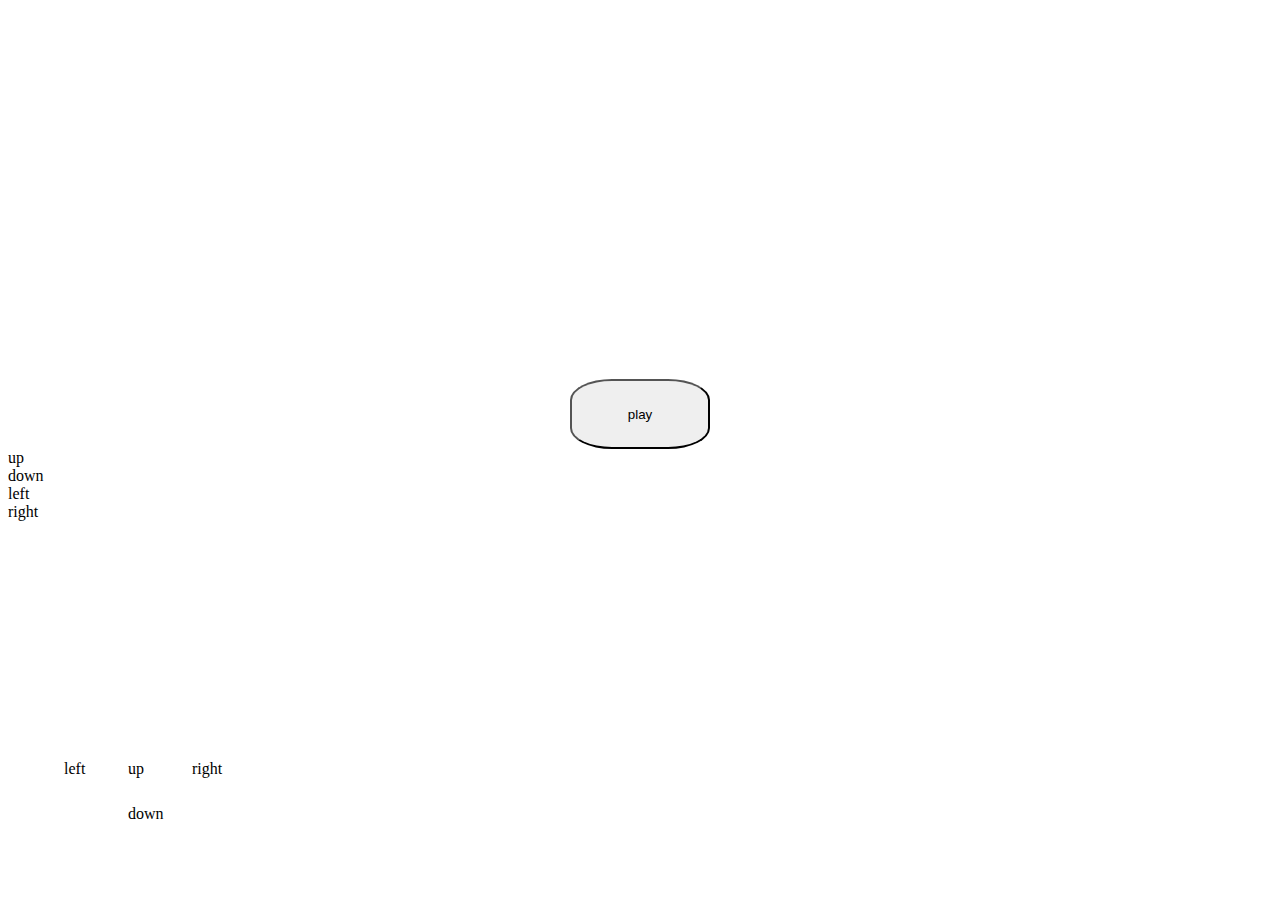
<file: game/index.html>
<!DOCTYPE html>
<html >
  <head>
    <meta charset="UTF-8">
    <title>A game by Kenzo Wilson</title>
    <script src="http://ajax.aspnetcdn.com/ajax/jQuery/jquery-1.11.3.min.js"></script>
    <script src="game.js"></script>
    <link rel="stylesheet" href="css/style.css">
  </head>

<body id="gameBody">
  
  <div id="playDiv" class="play">
    <button type="button" class="play" id="playBtn">play</button>  
  </div>
  
  <div id="up">
    up
  </div>
  <div id="down">
    down
  </div>
  <div id="left">
    left
  </div>
  <div id="right">
    right
  </div>

    <div id="up-2">
    up
  </div>
  <div id="down-2">
    down
  </div>
  <div id="left-2">
    left
  </div>
  <div id="right-2">
    right
  </div>

  <div id="krishnadiv" class="character">
  </div>
  <div id="Pigdiv" class="character">
  </div>
  <div id="mvkdiv" class="character">
  </div>


</body>

</html>
</file>
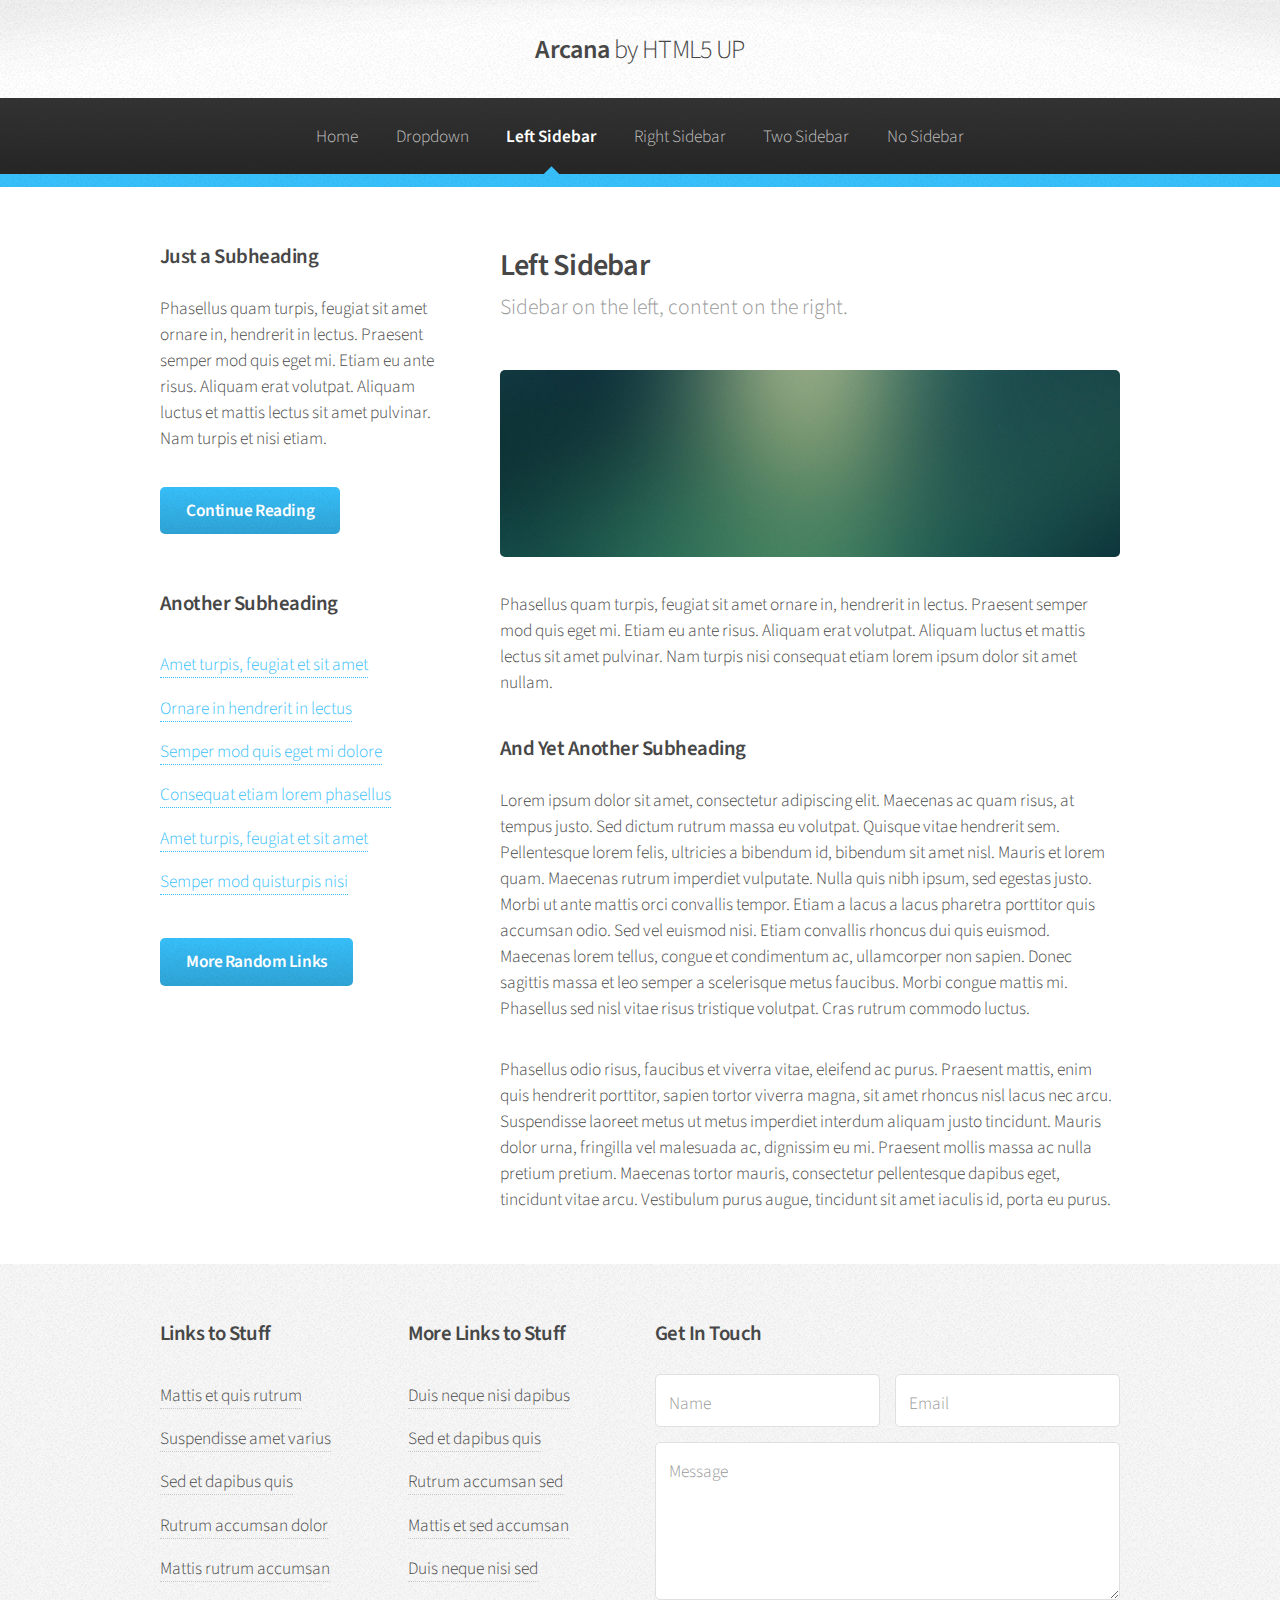
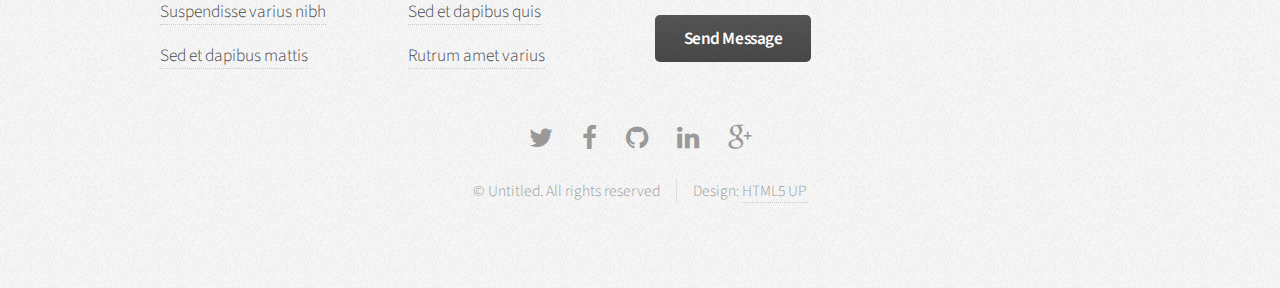
<file: left-sidebar.html>
<!DOCTYPE HTML>
<!--
	Arcana by HTML5 UP
	html5up.net | @n33co
	Free for personal and commercial use under the CCA 3.0 license (html5up.net/license)
-->
<html>
	<head>
		<title>Left Sidebar - Arcana by HTML5 UP</title>
		<meta charset="utf-8" />
		<meta name="viewport" content="width=device-width, initial-scale=1" />
		<!--[if lte IE 8]><script src="assets/js/ie/html5shiv.js"></script><![endif]-->
		<link rel="stylesheet" href="assets/css/main.css" />
		<!--[if lte IE 8]><link rel="stylesheet" href="assets/css/ie8.css" /><![endif]-->
		<!--[if lte IE 9]><link rel="stylesheet" href="assets/css/ie9.css" /><![endif]-->
	</head>
	<body>
		<div id="page-wrapper">

			<!-- Header -->
				<div id="header">

					<!-- Logo -->
						<h1><a href="index.html" id="logo">Arcana <em>by HTML5 UP</em></a></h1>

					<!-- Nav -->
						<nav id="nav">
							<ul>
								<li><a href="index.html">Home</a></li>
								<li>
									<a href="#">Dropdown</a>
									<ul>
										<li><a href="#">Lorem dolor</a></li>
										<li><a href="#">Magna phasellus</a></li>
										<li><a href="#">Etiam sed tempus</a></li>
										<li>
											<a href="#">Submenu</a>
											<ul>
												<li><a href="#">Lorem dolor</a></li>
												<li><a href="#">Phasellus magna</a></li>
												<li><a href="#">Magna phasellus</a></li>
												<li><a href="#">Etiam nisl</a></li>
												<li><a href="#">Veroeros feugiat</a></li>
											</ul>
										</li>
										<li><a href="#">Veroeros feugiat</a></li>
									</ul>
								</li>
								<li class="current"><a href="left-sidebar.html">Left Sidebar</a></li>
								<li><a href="right-sidebar.html">Right Sidebar</a></li>
								<li><a href="two-sidebar.html">Two Sidebar</a></li>
								<li><a href="no-sidebar.html">No Sidebar</a></li>
							</ul>
						</nav>

				</div>

			<!-- Main -->
				<section class="wrapper style1">
					<div class="container">
						<div class="row 200%">
							<div class="4u 12u(narrower)">
								<div id="sidebar">

									<!-- Sidebar -->

										<section>
											<h3>Just a Subheading</h3>
											<p>Phasellus quam turpis, feugiat sit amet ornare in, hendrerit in lectus.
											Praesent semper mod quis eget mi. Etiam eu ante risus. Aliquam erat volutpat.
											Aliquam luctus et mattis lectus sit amet pulvinar. Nam turpis et nisi etiam.</p>
											<footer>
												<a href="#" class="button">Continue Reading</a>
											</footer>
										</section>

										<section>
											<h3>Another Subheading</h3>
											<ul class="links">
												<li><a href="#">Amet turpis, feugiat et sit amet</a></li>
												<li><a href="#">Ornare in hendrerit in lectus</a></li>
												<li><a href="#">Semper mod quis eget mi dolore</a></li>
												<li><a href="#">Consequat etiam lorem phasellus</a></li>
												<li><a href="#">Amet turpis, feugiat et sit amet</a></li>
												<li><a href="#">Semper mod quisturpis nisi</a></li>
											</ul>
											<footer>
												<a href="#" class="button">More Random Links</a>
											</footer>
										</section>

								</div>
							</div>
							<div class="8u  12u(narrower) important(narrower)">
								<div id="content">

									<!-- Content -->

										<article>
											<header>
												<h2>Left Sidebar</h2>
												<p>Sidebar on the left, content on the right.</p>
											</header>

											<span class="image featured"><img src="images/banner.jpg" alt="" /></span>

											<p>Phasellus quam turpis, feugiat sit amet ornare in, hendrerit in lectus.
											Praesent semper mod quis eget mi. Etiam eu ante risus. Aliquam erat volutpat.
											Aliquam luctus et mattis lectus sit amet pulvinar. Nam turpis nisi
											consequat etiam lorem ipsum dolor sit amet nullam.</p>

											<h3>And Yet Another Subheading</h3>
											<p>Lorem ipsum dolor sit amet, consectetur adipiscing elit. Maecenas ac quam risus, at tempus
											justo. Sed dictum rutrum massa eu volutpat. Quisque vitae hendrerit sem. Pellentesque lorem felis,
											ultricies a bibendum id, bibendum sit amet nisl. Mauris et lorem quam. Maecenas rutrum imperdiet
											vulputate. Nulla quis nibh ipsum, sed egestas justo. Morbi ut ante mattis orci convallis tempor.
											Etiam a lacus a lacus pharetra porttitor quis accumsan odio. Sed vel euismod nisi. Etiam convallis
											rhoncus dui quis euismod. Maecenas lorem tellus, congue et condimentum ac, ullamcorper non sapien.
											Donec sagittis massa et leo semper a scelerisque metus faucibus. Morbi congue mattis mi.
											Phasellus sed nisl vitae risus tristique volutpat. Cras rutrum commodo luctus.</p>

											<p>Phasellus odio risus, faucibus et viverra vitae, eleifend ac purus. Praesent mattis, enim
											quis hendrerit porttitor, sapien tortor viverra magna, sit amet rhoncus nisl lacus nec arcu.
											Suspendisse laoreet metus ut metus imperdiet interdum aliquam justo tincidunt. Mauris dolor urna,
											fringilla vel malesuada ac, dignissim eu mi. Praesent mollis massa ac nulla pretium pretium.
											Maecenas tortor mauris, consectetur pellentesque dapibus eget, tincidunt vitae arcu.
											Vestibulum purus augue, tincidunt sit amet iaculis id, porta eu purus.</p>
										</article>

								</div>
							</div>
						</div>
					</div>
				</section>

			<!-- Footer -->
				<div id="footer">
					<div class="container">
						<div class="row">
							<section class="3u 6u(narrower) 12u$(mobilep)">
								<h3>Links to Stuff</h3>
								<ul class="links">
									<li><a href="#">Mattis et quis rutrum</a></li>
									<li><a href="#">Suspendisse amet varius</a></li>
									<li><a href="#">Sed et dapibus quis</a></li>
									<li><a href="#">Rutrum accumsan dolor</a></li>
									<li><a href="#">Mattis rutrum accumsan</a></li>
									<li><a href="#">Suspendisse varius nibh</a></li>
									<li><a href="#">Sed et dapibus mattis</a></li>
								</ul>
							</section>
							<section class="3u 6u$(narrower) 12u$(mobilep)">
								<h3>More Links to Stuff</h3>
								<ul class="links">
									<li><a href="#">Duis neque nisi dapibus</a></li>
									<li><a href="#">Sed et dapibus quis</a></li>
									<li><a href="#">Rutrum accumsan sed</a></li>
									<li><a href="#">Mattis et sed accumsan</a></li>
									<li><a href="#">Duis neque nisi sed</a></li>
									<li><a href="#">Sed et dapibus quis</a></li>
									<li><a href="#">Rutrum amet varius</a></li>
								</ul>
							</section>
							<section class="6u 12u(narrower)">
								<h3>Get In Touch</h3>
								<form>
									<div class="row 50%">
										<div class="6u 12u(mobilep)">
											<input type="text" name="name" id="name" placeholder="Name" />
										</div>
										<div class="6u 12u(mobilep)">
											<input type="email" name="email" id="email" placeholder="Email" />
										</div>
									</div>
									<div class="row 50%">
										<div class="12u">
											<textarea name="message" id="message" placeholder="Message" rows="5"></textarea>
										</div>
									</div>
									<div class="row 50%">
										<div class="12u">
											<ul class="actions">
												<li><input type="submit" class="button alt" value="Send Message" /></li>
											</ul>
										</div>
									</div>
								</form>
							</section>
						</div>
					</div>

					<!-- Icons -->
						<ul class="icons">
							<li><a href="#" class="icon fa-twitter"><span class="label">Twitter</span></a></li>
							<li><a href="#" class="icon fa-facebook"><span class="label">Facebook</span></a></li>
							<li><a href="#" class="icon fa-github"><span class="label">GitHub</span></a></li>
							<li><a href="#" class="icon fa-linkedin"><span class="label">LinkedIn</span></a></li>
							<li><a href="#" class="icon fa-google-plus"><span class="label">Google+</span></a></li>
						</ul>

					<!-- Copyright -->
						<div class="copyright">
							<ul class="menu">
								<li>&copy; Untitled. All rights reserved</li><li>Design: <a href="http://html5up.net">HTML5 UP</a></li>
							</ul>
						</div>

				</div>

		</div>

		<!-- Scripts -->
			<script src="assets/js/jquery.min.js"></script>
			<script src="assets/js/jquery.dropotron.min.js"></script>
			<script src="assets/js/skel.min.js"></script>
			<script src="assets/js/util.js"></script>
			<!--[if lte IE 8]><script src="assets/js/ie/respond.min.js"></script><![endif]-->
			<script src="assets/js/main.js"></script>

	</body>
</html>
</file>
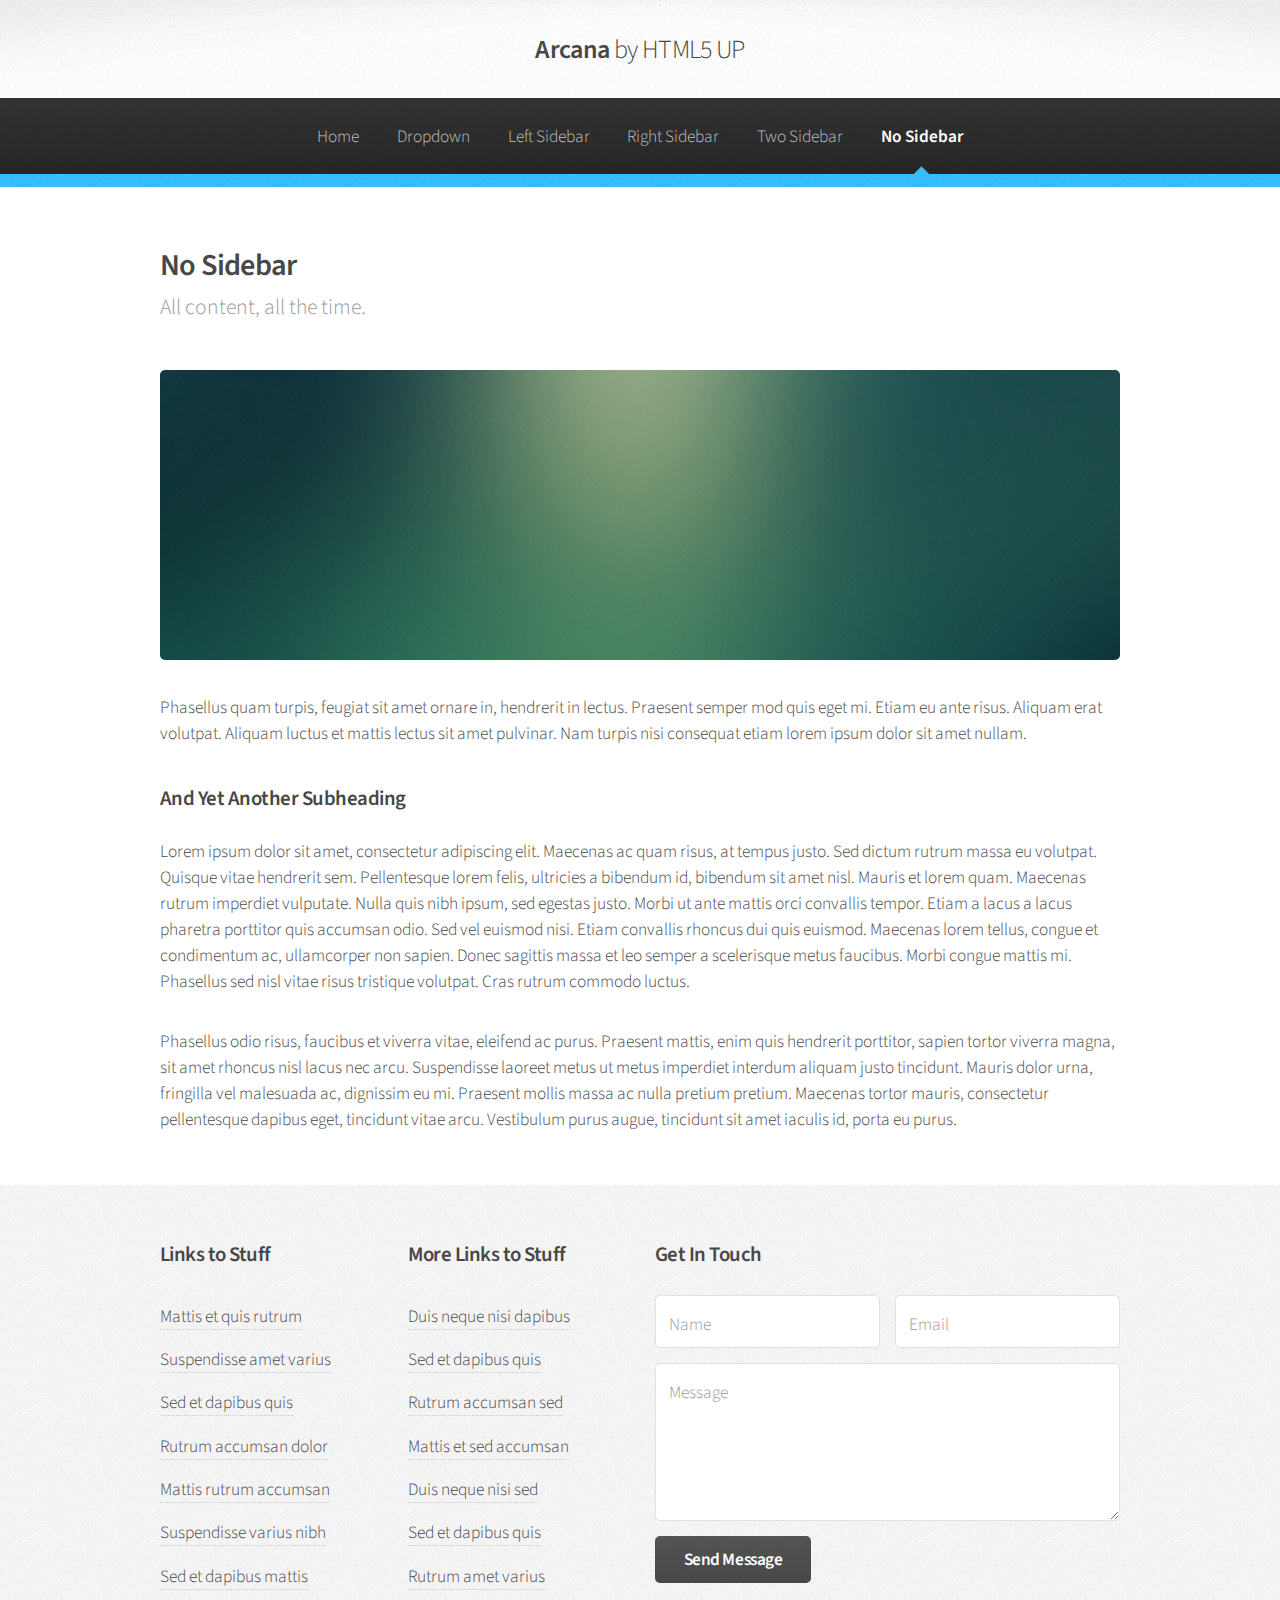
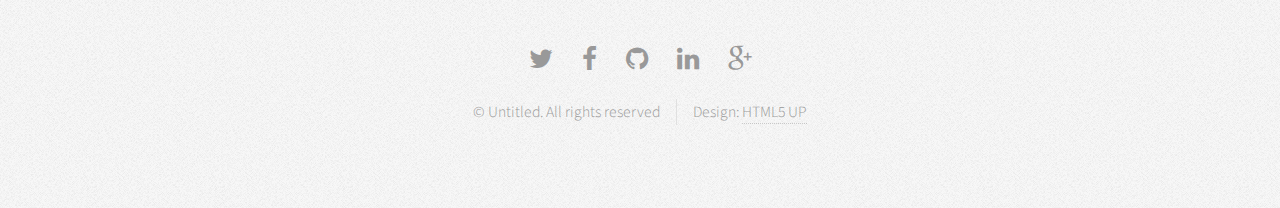
<file: no-sidebar.html>
<!DOCTYPE HTML>
<!--
	Arcana by HTML5 UP
	html5up.net | @n33co
	Free for personal and commercial use under the CCA 3.0 license (html5up.net/license)
-->
<html>
	<head>
		<title>No Sidebar - Arcana by HTML5 UP</title>
		<meta charset="utf-8" />
		<meta name="viewport" content="width=device-width, initial-scale=1" />
		<!--[if lte IE 8]><script src="assets/js/ie/html5shiv.js"></script><![endif]-->
		<link rel="stylesheet" href="assets/css/main.css" />
		<!--[if lte IE 8]><link rel="stylesheet" href="assets/css/ie8.css" /><![endif]-->
		<!--[if lte IE 9]><link rel="stylesheet" href="assets/css/ie9.css" /><![endif]-->
	</head>
	<body>
		<div id="page-wrapper">

			<!-- Header -->
				<div id="header">

					<!-- Logo -->
						<h1><a href="index.html" id="logo">Arcana <em>by HTML5 UP</em></a></h1>

					<!-- Nav -->
						<nav id="nav">
							<ul>
								<li><a href="index.html">Home</a></li>
								<li>
									<a href="#">Dropdown</a>
									<ul>
										<li><a href="#">Lorem dolor</a></li>
										<li><a href="#">Magna phasellus</a></li>
										<li><a href="#">Etiam sed tempus</a></li>
										<li>
											<a href="#">Submenu</a>
											<ul>
												<li><a href="#">Lorem dolor</a></li>
												<li><a href="#">Phasellus magna</a></li>
												<li><a href="#">Magna phasellus</a></li>
												<li><a href="#">Etiam nisl</a></li>
												<li><a href="#">Veroeros feugiat</a></li>
											</ul>
										</li>
										<li><a href="#">Veroeros feugiat</a></li>
									</ul>
								</li>
								<li><a href="left-sidebar.html">Left Sidebar</a></li>
								<li><a href="right-sidebar.html">Right Sidebar</a></li>
								<li><a href="two-sidebar.html">Two Sidebar</a></li>
								<li class="current"><a href="no-sidebar.html">No Sidebar</a></li>
							</ul>
						</nav>

				</div>

			<!-- Main -->
				<section class="wrapper style1">
					<div class="container">
						<div id="content">

							<!-- Content -->

								<article>
									<header>
										<h2>No Sidebar</h2>
										<p>All content, all the time.</p>
									</header>

									<span class="image featured"><img src="images/banner.jpg" alt="" /></span>

									<p>Phasellus quam turpis, feugiat sit amet ornare in, hendrerit in lectus.
									Praesent semper mod quis eget mi. Etiam eu ante risus. Aliquam erat volutpat.
									Aliquam luctus et mattis lectus sit amet pulvinar. Nam turpis nisi
									consequat etiam lorem ipsum dolor sit amet nullam.</p>

									<h3>And Yet Another Subheading</h3>
									<p>Lorem ipsum dolor sit amet, consectetur adipiscing elit. Maecenas ac quam risus, at tempus
									justo. Sed dictum rutrum massa eu volutpat. Quisque vitae hendrerit sem. Pellentesque lorem felis,
									ultricies a bibendum id, bibendum sit amet nisl. Mauris et lorem quam. Maecenas rutrum imperdiet
									vulputate. Nulla quis nibh ipsum, sed egestas justo. Morbi ut ante mattis orci convallis tempor.
									Etiam a lacus a lacus pharetra porttitor quis accumsan odio. Sed vel euismod nisi. Etiam convallis
									rhoncus dui quis euismod. Maecenas lorem tellus, congue et condimentum ac, ullamcorper non sapien.
									Donec sagittis massa et leo semper a scelerisque metus faucibus. Morbi congue mattis mi.
									Phasellus sed nisl vitae risus tristique volutpat. Cras rutrum commodo luctus.</p>

									<p>Phasellus odio risus, faucibus et viverra vitae, eleifend ac purus. Praesent mattis, enim
									quis hendrerit porttitor, sapien tortor viverra magna, sit amet rhoncus nisl lacus nec arcu.
									Suspendisse laoreet metus ut metus imperdiet interdum aliquam justo tincidunt. Mauris dolor urna,
									fringilla vel malesuada ac, dignissim eu mi. Praesent mollis massa ac nulla pretium pretium.
									Maecenas tortor mauris, consectetur pellentesque dapibus eget, tincidunt vitae arcu.
									Vestibulum purus augue, tincidunt sit amet iaculis id, porta eu purus.</p>
								</article>

						</div>
					</div>
				</section>

			<!-- Footer -->
				<div id="footer">
					<div class="container">
						<div class="row">
							<section class="3u 6u(narrower) 12u$(mobilep)">
								<h3>Links to Stuff</h3>
								<ul class="links">
									<li><a href="#">Mattis et quis rutrum</a></li>
									<li><a href="#">Suspendisse amet varius</a></li>
									<li><a href="#">Sed et dapibus quis</a></li>
									<li><a href="#">Rutrum accumsan dolor</a></li>
									<li><a href="#">Mattis rutrum accumsan</a></li>
									<li><a href="#">Suspendisse varius nibh</a></li>
									<li><a href="#">Sed et dapibus mattis</a></li>
								</ul>
							</section>
							<section class="3u 6u$(narrower) 12u$(mobilep)">
								<h3>More Links to Stuff</h3>
								<ul class="links">
									<li><a href="#">Duis neque nisi dapibus</a></li>
									<li><a href="#">Sed et dapibus quis</a></li>
									<li><a href="#">Rutrum accumsan sed</a></li>
									<li><a href="#">Mattis et sed accumsan</a></li>
									<li><a href="#">Duis neque nisi sed</a></li>
									<li><a href="#">Sed et dapibus quis</a></li>
									<li><a href="#">Rutrum amet varius</a></li>
								</ul>
							</section>
							<section class="6u 12u(narrower)">
								<h3>Get In Touch</h3>
								<form>
									<div class="row 50%">
										<div class="6u 12u(mobilep)">
											<input type="text" name="name" id="name" placeholder="Name" />
										</div>
										<div class="6u 12u(mobilep)">
											<input type="email" name="email" id="email" placeholder="Email" />
										</div>
									</div>
									<div class="row 50%">
										<div class="12u">
											<textarea name="message" id="message" placeholder="Message" rows="5"></textarea>
										</div>
									</div>
									<div class="row 50%">
										<div class="12u">
											<ul class="actions">
												<li><input type="submit" class="button alt" value="Send Message" /></li>
											</ul>
										</div>
									</div>
								</form>
							</section>
						</div>
					</div>

					<!-- Icons -->
						<ul class="icons">
							<li><a href="#" class="icon fa-twitter"><span class="label">Twitter</span></a></li>
							<li><a href="#" class="icon fa-facebook"><span class="label">Facebook</span></a></li>
							<li><a href="#" class="icon fa-github"><span class="label">GitHub</span></a></li>
							<li><a href="#" class="icon fa-linkedin"><span class="label">LinkedIn</span></a></li>
							<li><a href="#" class="icon fa-google-plus"><span class="label">Google+</span></a></li>
						</ul>

					<!-- Copyright -->
						<div class="copyright">
							<ul class="menu">
								<li>&copy; Untitled. All rights reserved</li><li>Design: <a href="http://html5up.net">HTML5 UP</a></li>
							</ul>
						</div>

				</div>

		</div>

		<!-- Scripts -->
			<script src="assets/js/jquery.min.js"></script>
			<script src="assets/js/jquery.dropotron.min.js"></script>
			<script src="assets/js/skel.min.js"></script>
			<script src="assets/js/util.js"></script>
			<!--[if lte IE 8]><script src="assets/js/ie/respond.min.js"></script><![endif]-->
			<script src="assets/js/main.js"></script>

	</body>
</html>
</file>
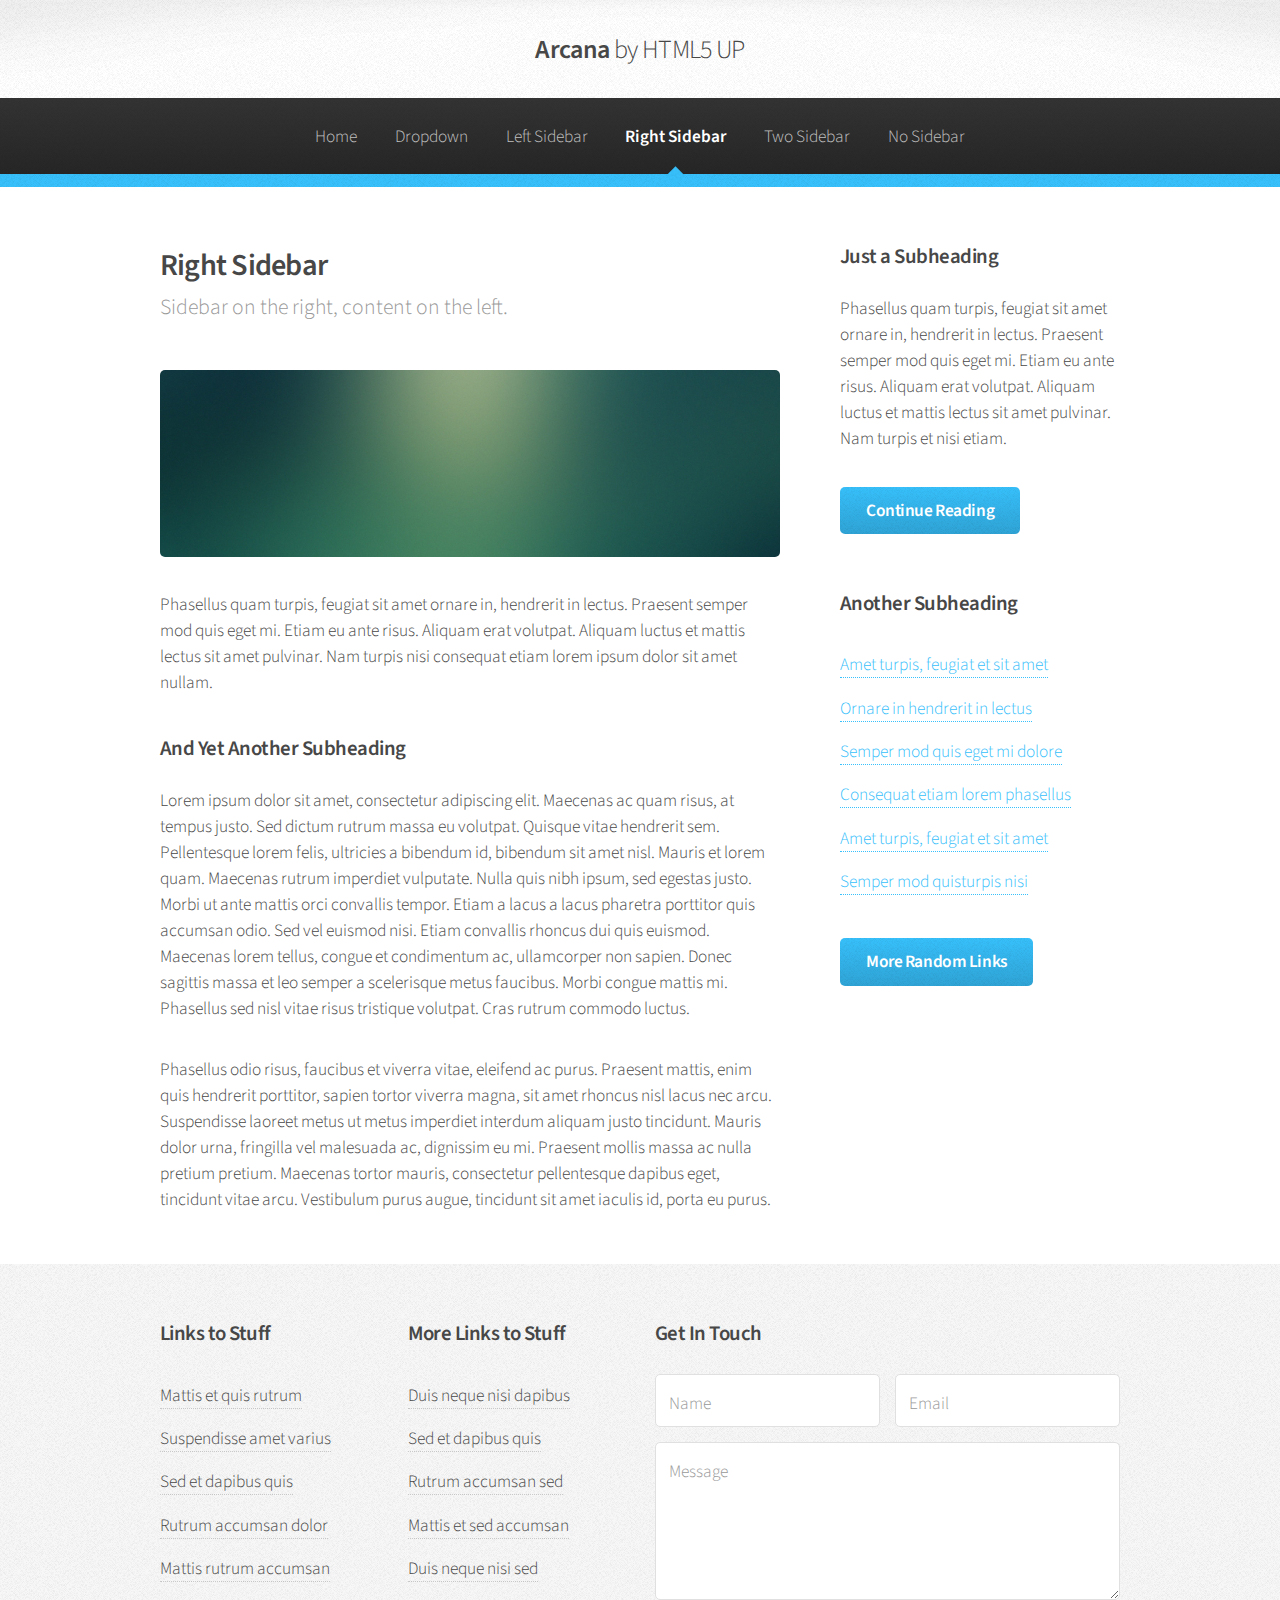
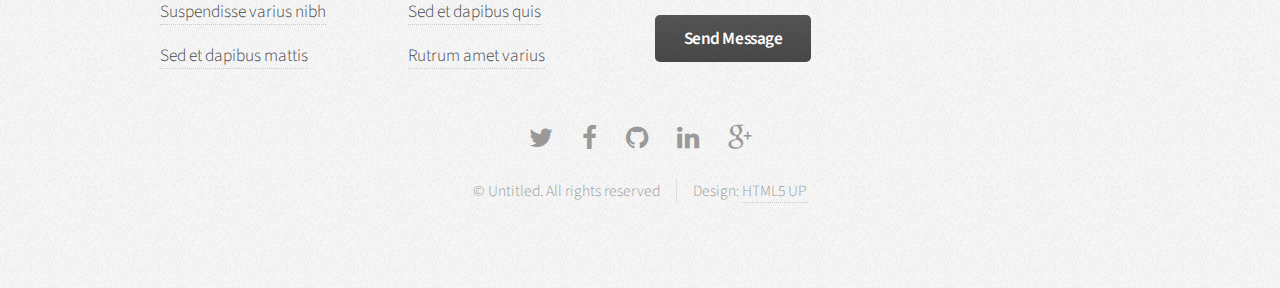
<file: right-sidebar.html>
<!DOCTYPE HTML>
<!--
	Arcana by HTML5 UP
	html5up.net | @n33co
	Free for personal and commercial use under the CCA 3.0 license (html5up.net/license)
-->
<html>
	<head>
		<title>Right Sidebar - Arcana by HTML5 UP</title>
		<meta charset="utf-8" />
		<meta name="viewport" content="width=device-width, initial-scale=1" />
		<!--[if lte IE 8]><script src="assets/js/ie/html5shiv.js"></script><![endif]-->
		<link rel="stylesheet" href="assets/css/main.css" />
		<!--[if lte IE 8]><link rel="stylesheet" href="assets/css/ie8.css" /><![endif]-->
		<!--[if lte IE 9]><link rel="stylesheet" href="assets/css/ie9.css" /><![endif]-->
	</head>
	<body>
		<div id="page-wrapper">

			<!-- Header -->
				<div id="header">

					<!-- Logo -->
						<h1><a href="index.html" id="logo">Arcana <em>by HTML5 UP</em></a></h1>

					<!-- Nav -->
						<nav id="nav">
							<ul>
								<li><a href="index.html">Home</a></li>
								<li>
									<a href="#">Dropdown</a>
									<ul>
										<li><a href="#">Lorem dolor</a></li>
										<li><a href="#">Magna phasellus</a></li>
										<li><a href="#">Etiam sed tempus</a></li>
										<li>
											<a href="#">Submenu</a>
											<ul>
												<li><a href="#">Lorem dolor</a></li>
												<li><a href="#">Phasellus magna</a></li>
												<li><a href="#">Magna phasellus</a></li>
												<li><a href="#">Etiam nisl</a></li>
												<li><a href="#">Veroeros feugiat</a></li>
											</ul>
										</li>
										<li><a href="#">Veroeros feugiat</a></li>
									</ul>
								</li>
								<li><a href="left-sidebar.html">Left Sidebar</a></li>
								<li class="current"><a href="right-sidebar.html">Right Sidebar</a></li>
								<li><a href="two-sidebar.html">Two Sidebar</a></li>
								<li><a href="no-sidebar.html">No Sidebar</a></li>
							</ul>
						</nav>

				</div>

			<!-- Main -->
				<section class="wrapper style1">
					<div class="container">
						<div class="row 200%">
							<div class="8u 12u(narrower)">
								<div id="content">

									<!-- Content -->

										<article>
											<header>
												<h2>Right Sidebar</h2>
												<p>Sidebar on the right, content on the left.</p>
											</header>

											<span class="image featured"><img src="images/banner.jpg" alt="" /></span>

											<p>Phasellus quam turpis, feugiat sit amet ornare in, hendrerit in lectus.
											Praesent semper mod quis eget mi. Etiam eu ante risus. Aliquam erat volutpat.
											Aliquam luctus et mattis lectus sit amet pulvinar. Nam turpis nisi
											consequat etiam lorem ipsum dolor sit amet nullam.</p>

											<h3>And Yet Another Subheading</h3>
											<p>Lorem ipsum dolor sit amet, consectetur adipiscing elit. Maecenas ac quam risus, at tempus
											justo. Sed dictum rutrum massa eu volutpat. Quisque vitae hendrerit sem. Pellentesque lorem felis,
											ultricies a bibendum id, bibendum sit amet nisl. Mauris et lorem quam. Maecenas rutrum imperdiet
											vulputate. Nulla quis nibh ipsum, sed egestas justo. Morbi ut ante mattis orci convallis tempor.
											Etiam a lacus a lacus pharetra porttitor quis accumsan odio. Sed vel euismod nisi. Etiam convallis
											rhoncus dui quis euismod. Maecenas lorem tellus, congue et condimentum ac, ullamcorper non sapien.
											Donec sagittis massa et leo semper a scelerisque metus faucibus. Morbi congue mattis mi.
											Phasellus sed nisl vitae risus tristique volutpat. Cras rutrum commodo luctus.</p>

											<p>Phasellus odio risus, faucibus et viverra vitae, eleifend ac purus. Praesent mattis, enim
											quis hendrerit porttitor, sapien tortor viverra magna, sit amet rhoncus nisl lacus nec arcu.
											Suspendisse laoreet metus ut metus imperdiet interdum aliquam justo tincidunt. Mauris dolor urna,
											fringilla vel malesuada ac, dignissim eu mi. Praesent mollis massa ac nulla pretium pretium.
											Maecenas tortor mauris, consectetur pellentesque dapibus eget, tincidunt vitae arcu.
											Vestibulum purus augue, tincidunt sit amet iaculis id, porta eu purus.</p>
										</article>

								</div>
							</div>
							<div class="4u 12u(narrower)">
								<div id="sidebar">

									<!-- Sidebar -->

										<section>
											<h3>Just a Subheading</h3>
											<p>Phasellus quam turpis, feugiat sit amet ornare in, hendrerit in lectus.
											Praesent semper mod quis eget mi. Etiam eu ante risus. Aliquam erat volutpat.
											Aliquam luctus et mattis lectus sit amet pulvinar. Nam turpis et nisi etiam.</p>
											<footer>
												<a href="#" class="button">Continue Reading</a>
											</footer>
										</section>

										<section>
											<h3>Another Subheading</h3>
											<ul class="links">
												<li><a href="#">Amet turpis, feugiat et sit amet</a></li>
												<li><a href="#">Ornare in hendrerit in lectus</a></li>
												<li><a href="#">Semper mod quis eget mi dolore</a></li>
												<li><a href="#">Consequat etiam lorem phasellus</a></li>
												<li><a href="#">Amet turpis, feugiat et sit amet</a></li>
												<li><a href="#">Semper mod quisturpis nisi</a></li>
											</ul>
											<footer>
												<a href="#" class="button">More Random Links</a>
											</footer>
										</section>

								</div>
							</div>
						</div>
					</div>
				</section>

			<!-- Footer -->
				<div id="footer">
					<div class="container">
						<div class="row">
							<section class="3u 6u(narrower) 12u$(mobilep)">
								<h3>Links to Stuff</h3>
								<ul class="links">
									<li><a href="#">Mattis et quis rutrum</a></li>
									<li><a href="#">Suspendisse amet varius</a></li>
									<li><a href="#">Sed et dapibus quis</a></li>
									<li><a href="#">Rutrum accumsan dolor</a></li>
									<li><a href="#">Mattis rutrum accumsan</a></li>
									<li><a href="#">Suspendisse varius nibh</a></li>
									<li><a href="#">Sed et dapibus mattis</a></li>
								</ul>
							</section>
							<section class="3u 6u$(narrower) 12u$(mobilep)">
								<h3>More Links to Stuff</h3>
								<ul class="links">
									<li><a href="#">Duis neque nisi dapibus</a></li>
									<li><a href="#">Sed et dapibus quis</a></li>
									<li><a href="#">Rutrum accumsan sed</a></li>
									<li><a href="#">Mattis et sed accumsan</a></li>
									<li><a href="#">Duis neque nisi sed</a></li>
									<li><a href="#">Sed et dapibus quis</a></li>
									<li><a href="#">Rutrum amet varius</a></li>
								</ul>
							</section>
							<section class="6u 12u(narrower)">
								<h3>Get In Touch</h3>
								<form>
									<div class="row 50%">
										<div class="6u 12u(mobilep)">
											<input type="text" name="name" id="name" placeholder="Name" />
										</div>
										<div class="6u 12u(mobilep)">
											<input type="email" name="email" id="email" placeholder="Email" />
										</div>
									</div>
									<div class="row 50%">
										<div class="12u">
											<textarea name="message" id="message" placeholder="Message" rows="5"></textarea>
										</div>
									</div>
									<div class="row 50%">
										<div class="12u">
											<ul class="actions">
												<li><input type="submit" class="button alt" value="Send Message" /></li>
											</ul>
										</div>
									</div>
								</form>
							</section>
						</div>
					</div>

					<!-- Icons -->
						<ul class="icons">
							<li><a href="#" class="icon fa-twitter"><span class="label">Twitter</span></a></li>
							<li><a href="#" class="icon fa-facebook"><span class="label">Facebook</span></a></li>
							<li><a href="#" class="icon fa-github"><span class="label">GitHub</span></a></li>
							<li><a href="#" class="icon fa-linkedin"><span class="label">LinkedIn</span></a></li>
							<li><a href="#" class="icon fa-google-plus"><span class="label">Google+</span></a></li>
						</ul>

					<!-- Copyright -->
						<div class="copyright">
							<ul class="menu">
								<li>&copy; Untitled. All rights reserved</li><li>Design: <a href="http://html5up.net">HTML5 UP</a></li>
							</ul>
						</div>

				</div>

		</div>

		<!-- Scripts -->
			<script src="assets/js/jquery.min.js"></script>
			<script src="assets/js/jquery.dropotron.min.js"></script>
			<script src="assets/js/skel.min.js"></script>
			<script src="assets/js/util.js"></script>
			<!--[if lte IE 8]><script src="assets/js/ie/respond.min.js"></script><![endif]-->
			<script src="assets/js/main.js"></script>

	</body>
</html>
</file>
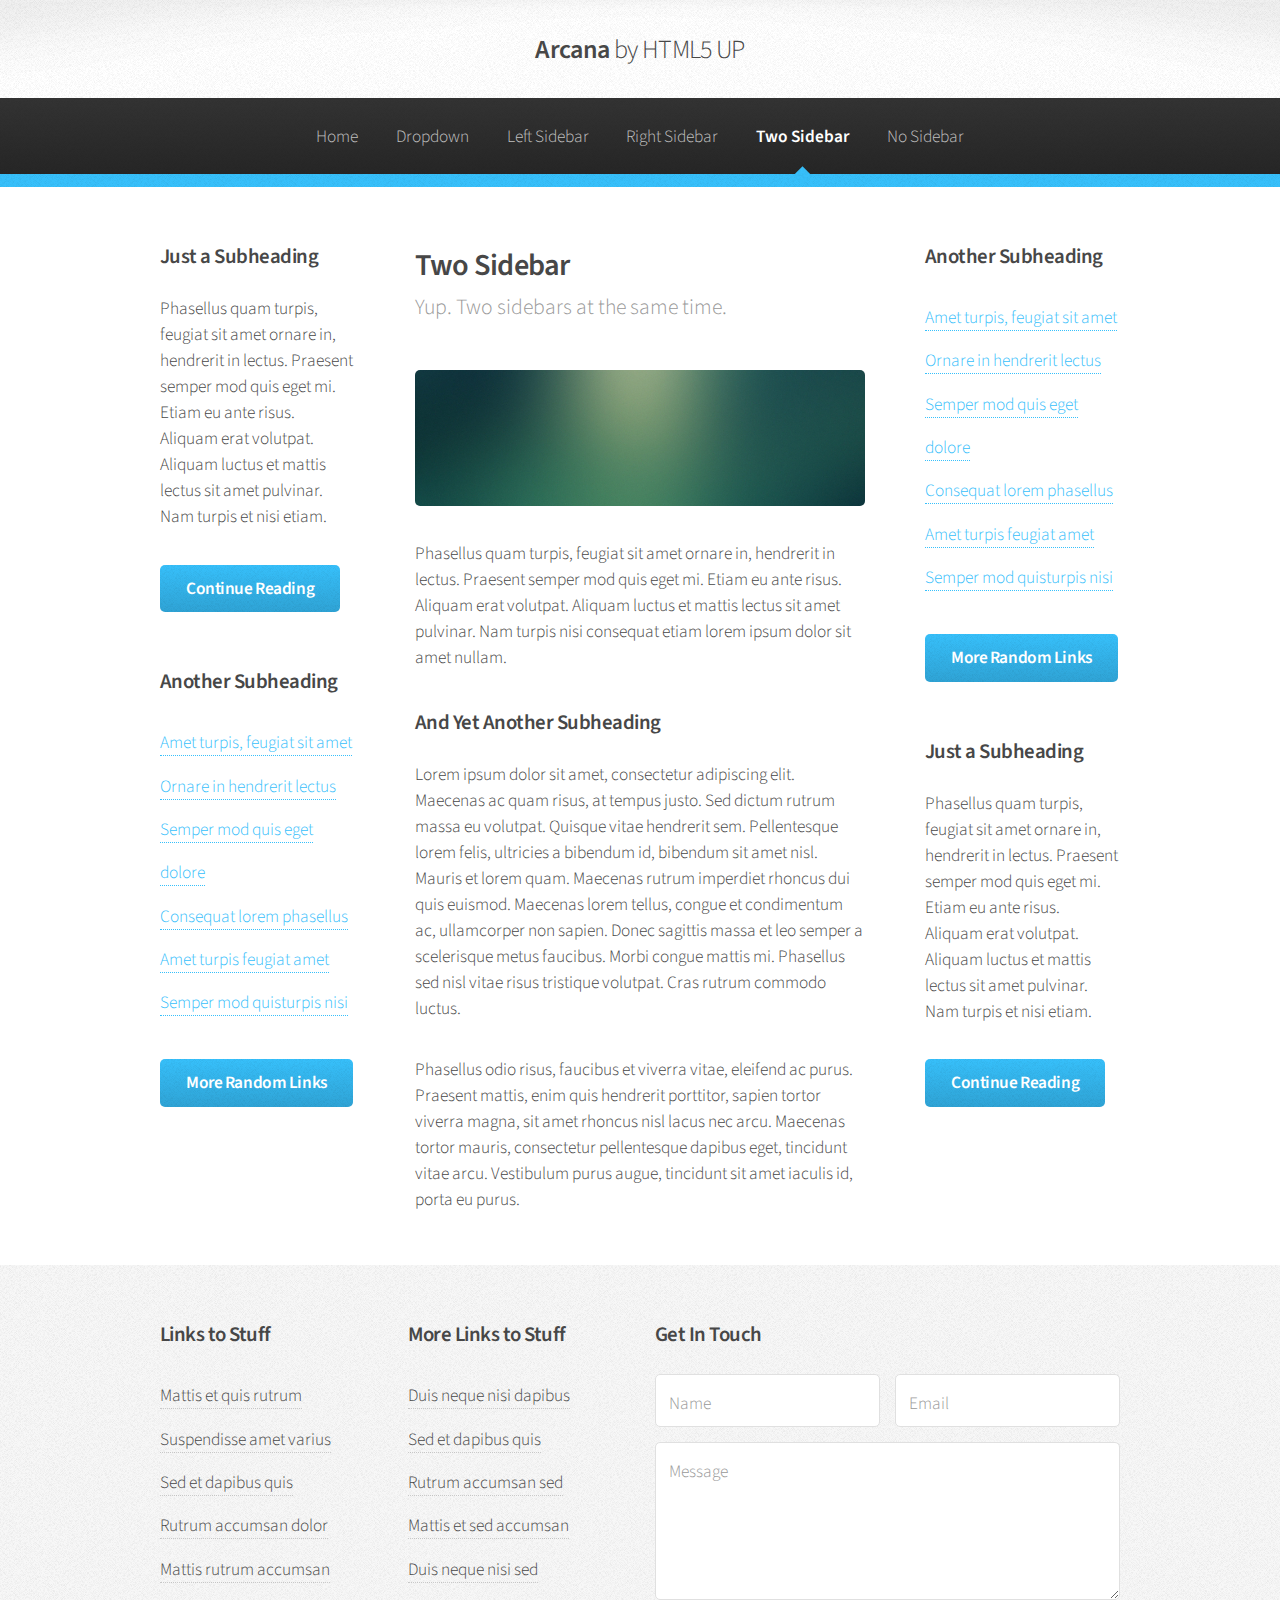
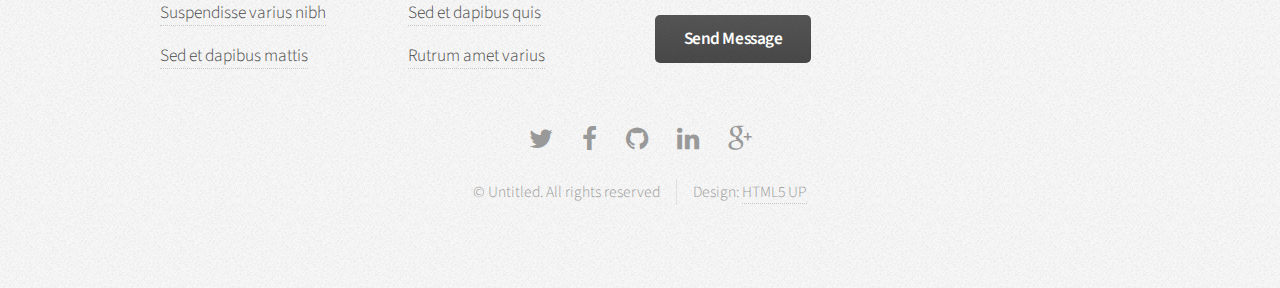
<file: two-sidebar.html>
<!DOCTYPE HTML>
<!--
	Arcana by HTML5 UP
	html5up.net | @n33co
	Free for personal and commercial use under the CCA 3.0 license (html5up.net/license)
-->
<html>
	<head>
		<title>Two Sidebar - Arcana by HTML5 UP</title>
		<meta charset="utf-8" />
		<meta name="viewport" content="width=device-width, initial-scale=1" />
		<!--[if lte IE 8]><script src="assets/js/ie/html5shiv.js"></script><![endif]-->
		<link rel="stylesheet" href="assets/css/main.css" />
		<!--[if lte IE 8]><link rel="stylesheet" href="assets/css/ie8.css" /><![endif]-->
		<!--[if lte IE 9]><link rel="stylesheet" href="assets/css/ie9.css" /><![endif]-->
	</head>
	<body>
		<div id="page-wrapper">

			<!-- Header -->
				<div id="header">

					<!-- Logo -->
						<h1><a href="index.html" id="logo">Arcana <em>by HTML5 UP</em></a></h1>

					<!-- Nav -->
						<nav id="nav">
							<ul>
								<li><a href="index.html">Home</a></li>
								<li>
									<a href="#">Dropdown</a>
									<ul>
										<li><a href="#">Lorem dolor</a></li>
										<li><a href="#">Magna phasellus</a></li>
										<li><a href="#">Etiam sed tempus</a></li>
										<li>
											<a href="#">Submenu</a>
											<ul>
												<li><a href="#">Lorem dolor</a></li>
												<li><a href="#">Phasellus magna</a></li>
												<li><a href="#">Magna phasellus</a></li>
												<li><a href="#">Etiam nisl</a></li>
												<li><a href="#">Veroeros feugiat</a></li>
											</ul>
										</li>
										<li><a href="#">Veroeros feugiat</a></li>
									</ul>
								</li>
								<li><a href="left-sidebar.html">Left Sidebar</a></li>
								<li><a href="right-sidebar.html">Right Sidebar</a></li>
								<li class="current"><a href="two-sidebar.html">Two Sidebar</a></li>
								<li><a href="no-sidebar.html">No Sidebar</a></li>
							</ul>
						</nav>

				</div>

			<!-- Main -->
				<section class="wrapper style1">
					<div class="container">
						<div class="row 200%">
							<div class="3u 12u(narrower)">
								<div id="sidebar1">

									<!-- Sidebar 1 -->

										<section>
											<h3>Just a Subheading</h3>
											<p>Phasellus quam turpis, feugiat sit amet ornare in, hendrerit in lectus.
											Praesent semper mod quis eget mi. Etiam eu ante risus. Aliquam erat volutpat.
											Aliquam luctus et mattis lectus sit amet pulvinar. Nam turpis et nisi etiam.</p>
											<footer>
												<a href="#" class="button">Continue Reading</a>
											</footer>
										</section>

										<section>
											<h3>Another Subheading</h3>
											<ul class="links">
												<li><a href="#">Amet turpis, feugiat sit amet</a></li>
												<li><a href="#">Ornare in hendrerit lectus</a></li>
												<li><a href="#">Semper mod quis eget dolore</a></li>
												<li><a href="#">Consequat lorem phasellus</a></li>
												<li><a href="#">Amet turpis feugiat amet</a></li>
												<li><a href="#">Semper mod quisturpis nisi</a></li>
											</ul>
											<footer>
												<a href="#" class="button">More Random Links</a>
											</footer>
										</section>

								</div>
							</div>
							<div class="6u 12u(narrower) important(narrower)">
								<div id="content">

									<!-- Content -->

										<article>
											<header>
												<h2>Two Sidebar</h2>
												<p>Yup. Two sidebars at the same time.</p>
											</header>

											<span class="image featured"><img src="images/banner.jpg" alt="" /></span>

											<p>Phasellus quam turpis, feugiat sit amet ornare in, hendrerit in lectus.
											Praesent semper mod quis eget mi. Etiam eu ante risus. Aliquam erat volutpat.
											Aliquam luctus et mattis lectus sit amet pulvinar. Nam turpis nisi
											consequat etiam lorem ipsum dolor sit amet nullam.</p>

											<h3>And Yet Another Subheading</h3>
											<p>Lorem ipsum dolor sit amet, consectetur adipiscing elit. Maecenas ac quam risus, at tempus
											justo. Sed dictum rutrum massa eu volutpat. Quisque vitae hendrerit sem. Pellentesque lorem felis,
											ultricies a bibendum id, bibendum sit amet nisl. Mauris et lorem quam. Maecenas rutrum imperdiet
											rhoncus dui quis euismod. Maecenas lorem tellus, congue et condimentum ac, ullamcorper non sapien.
											Donec sagittis massa et leo semper a scelerisque metus faucibus. Morbi congue mattis mi.
											Phasellus sed nisl vitae risus tristique volutpat. Cras rutrum commodo luctus.</p>

											<p>Phasellus odio risus, faucibus et viverra vitae, eleifend ac purus. Praesent mattis, enim
											quis hendrerit porttitor, sapien tortor viverra magna, sit amet rhoncus nisl lacus nec arcu.
											Maecenas tortor mauris, consectetur pellentesque dapibus eget, tincidunt vitae arcu.
											Vestibulum purus augue, tincidunt sit amet iaculis id, porta eu purus.</p>
										</article>

								</div>
							</div>
							<div class="3u 12u(narrower)">
								<div id="sidebar2">

									<!-- Sidebar 2 -->

										<section>
											<h3>Another Subheading</h3>
											<ul class="links">
												<li><a href="#">Amet turpis, feugiat sit amet</a></li>
												<li><a href="#">Ornare in hendrerit lectus</a></li>
												<li><a href="#">Semper mod quis eget dolore</a></li>
												<li><a href="#">Consequat lorem phasellus</a></li>
												<li><a href="#">Amet turpis feugiat amet</a></li>
												<li><a href="#">Semper mod quisturpis nisi</a></li>
											</ul>
											<footer>
												<a href="#" class="button">More Random Links</a>
											</footer>
										</section>

										<section>
											<h3>Just a Subheading</h3>
											<p>Phasellus quam turpis, feugiat sit amet ornare in, hendrerit in lectus.
											Praesent semper mod quis eget mi. Etiam eu ante risus. Aliquam erat volutpat.
											Aliquam luctus et mattis lectus sit amet pulvinar. Nam turpis et nisi etiam.</p>
											<footer>
												<a href="#" class="button">Continue Reading</a>
											</footer>
										</section>

								</div>
							</div>
						</div>
					</div>
				</section>

			<!-- Footer -->
				<div id="footer">
					<div class="container">
						<div class="row">
							<section class="3u 6u(narrower) 12u$(mobilep)">
								<h3>Links to Stuff</h3>
								<ul class="links">
									<li><a href="#">Mattis et quis rutrum</a></li>
									<li><a href="#">Suspendisse amet varius</a></li>
									<li><a href="#">Sed et dapibus quis</a></li>
									<li><a href="#">Rutrum accumsan dolor</a></li>
									<li><a href="#">Mattis rutrum accumsan</a></li>
									<li><a href="#">Suspendisse varius nibh</a></li>
									<li><a href="#">Sed et dapibus mattis</a></li>
								</ul>
							</section>
							<section class="3u 6u$(narrower) 12u$(mobilep)">
								<h3>More Links to Stuff</h3>
								<ul class="links">
									<li><a href="#">Duis neque nisi dapibus</a></li>
									<li><a href="#">Sed et dapibus quis</a></li>
									<li><a href="#">Rutrum accumsan sed</a></li>
									<li><a href="#">Mattis et sed accumsan</a></li>
									<li><a href="#">Duis neque nisi sed</a></li>
									<li><a href="#">Sed et dapibus quis</a></li>
									<li><a href="#">Rutrum amet varius</a></li>
								</ul>
							</section>
							<section class="6u 12u(narrower)">
								<h3>Get In Touch</h3>
								<form>
									<div class="row 50%">
										<div class="6u 12u(mobilep)">
											<input type="text" name="name" id="name" placeholder="Name" />
										</div>
										<div class="6u 12u(mobilep)">
											<input type="email" name="email" id="email" placeholder="Email" />
										</div>
									</div>
									<div class="row 50%">
										<div class="12u">
											<textarea name="message" id="message" placeholder="Message" rows="5"></textarea>
										</div>
									</div>
									<div class="row 50%">
										<div class="12u">
											<ul class="actions">
												<li><input type="submit" class="button alt" value="Send Message" /></li>
											</ul>
										</div>
									</div>
								</form>
							</section>
						</div>
					</div>

					<!-- Icons -->
						<ul class="icons">
							<li><a href="#" class="icon fa-twitter"><span class="label">Twitter</span></a></li>
							<li><a href="#" class="icon fa-facebook"><span class="label">Facebook</span></a></li>
							<li><a href="#" class="icon fa-github"><span class="label">GitHub</span></a></li>
							<li><a href="#" class="icon fa-linkedin"><span class="label">LinkedIn</span></a></li>
							<li><a href="#" class="icon fa-google-plus"><span class="label">Google+</span></a></li>
						</ul>

					<!-- Copyright -->
						<div class="copyright">
							<ul class="menu">
								<li>&copy; Untitled. All rights reserved</li><li>Design: <a href="http://html5up.net">HTML5 UP</a></li>
							</ul>
						</div>

				</div>

		</div>

		<!-- Scripts -->
			<script src="assets/js/jquery.min.js"></script>
			<script src="assets/js/jquery.dropotron.min.js"></script>
			<script src="assets/js/skel.min.js"></script>
			<script src="assets/js/util.js"></script>
			<!--[if lte IE 8]><script src="assets/js/ie/respond.min.js"></script><![endif]-->
			<script src="assets/js/main.js"></script>

	</body>
</html>
</file>
<file: game/css/style.css>
html {
  height: 100%;
}

body {
  background-image: url('http://i.imgsafe.org/67ab31b.jpg');
  background-size: cover !important;
  background-repeat: no-repeat;
}

.play {
  display: block;
  font-family: arial;
  text-align: center;
  margin: 0 auto;
  margin-top: 30%;
  height: 70px;
  width: 140px;
  border-radius: 30%;
}

#playLink {
  text-decoration: none;
  color: black;
  font-size: 40px;
}

#krishnadiv {
  background: url('../krishna.png');
  background-size: cover !important;
  background-repeat: no-repeat;
  display: none;
  width: 200px;
  height: 200px;
}

#Pigdiv {
  background: url('../Pig.png');
  position: absolute;
  display: none;
  width: 310px;
  height:200px;
  left:20%;
  top:2% 
}

#krishnadiv {
  position: absolute;
  left:0%;
  top:70%;
  width:200px;
  height:200px;
  transition-property: all;
    transition-duration: 8s;
    transition-timing-function: linear;
}

#mvkdiv {
  background: url('../mvk.png');
  position: absolute;
  display: none;
  width:200px;
  height:200px;
  top:50%;
  left:85%;
  
}

#up {
  position: absolute;
  width:50px;
  height:50px;
  bottom: 10%;
  left: 10%; 
}

#down {
  position: absolute;
  width:50px;
  height:50px;
  bottom: 5%;
  left: 10%; 
}

#right {
  position: absolute;
  width:50px;
  height:50px;
  bottom: 10%;
  left: 15%; 
}

#left {
  position: absolute;
  width:50px;
  height:50px;
  bottom: 10%;
  left: 5%; 
}
</file>
<file: assets/css/ie8.css>
/*
	Arcana by HTML5 UP
	html5up.net | @n33co
	Free for personal and commercial use under the CCA 3.0 license (html5up.net/license)
*/

/* Form */

	input[type="text"],
	input[type="password"],
	input[type="email"],
	textarea {
		position: relative;
		-ms-behavior: url("assets/js/ie/PIE.htc");
	}

/* Image */

	.image {
		-ms-behavior: url("assets/js/ie/PIE.htc");
	}

		.image img {
			position: relative;
			-ms-behavior: url("assets/js/ie/PIE.htc");
		}

/* Icon */

	.icon.major {
		position: relative;
		-ms-behavior: url("assets/js/ie/PIE.htc");
	}

/* Button */

	input[type="submit"],
	input[type="reset"],
	input[type="button"],
	.button {
		position: relative;
		-ms-behavior: url("assets/js/ie/PIE.htc");
	}

/* Box */

	.box.post .inner {
		margin-left: 35%;
	}

/* Dropotron */

	.dropotron {
		-ms-behavior: url("assets/js/ie/PIE.htc");
	}

/* Banner */

	#banner {
		-ms-behavior: url("assets/js/ie/backgroundsize.min.htc");
	}

/* Wrapper */

	.wrapper.style2 {
		background: #fdfdfd url("images/bg01.png");
	}
</file>
<file: assets/css/ie9.css>
/*
	Arcana by HTML5 UP
	html5up.net | @n33co
	Free for personal and commercial use under the CCA 3.0 license (html5up.net/license)
*/

/* Header */

	#nav > ul > li.current:before {
		display: none;
	}
</file>
<file: assets/css/main.css>
@import url("font-awesome.min.css");
@import url("http://fonts.googleapis.com/css?family=Source+Sans+Pro:300,300italic,600,600italic");

/*
	Arcana by HTML5 UP
	html5up.net | @n33co
	Free for personal and commercial use under the CCA 3.0 license (html5up.net/license)
*/

/* Reset */

	html, body, div, span, applet, object, iframe, h1, h2, h3, h4, h5, h6, p, blockquote, pre, a, abbr, acronym, address, big, cite, code, del, dfn, em, img, ins, kbd, q, s, samp, small, strike, strong, sub, sup, tt, var, b, u, i, center, dl, dt, dd, ol, ul, li, fieldset, form, label, legend, table, caption, tbody, tfoot, thead, tr, th, td, article, aside, canvas, details, embed, figure, figcaption, footer, header, hgroup, menu, nav, output, ruby, section, summary, time, mark, audio, video {
		margin: 0;
		padding: 0;
		border: 0;
		font-size: 100%;
		font: inherit;
		vertical-align: baseline;
	}

	article, aside, details, figcaption, figure, footer, header, hgroup, menu, nav, section {
		display: block;
	}

	body {
		line-height: 1;
	}

	ol, ul {
		list-style: none;
	}

	blockquote, q {
		quotes: none;
	}

	blockquote:before, blockquote:after, q:before, q:after {
		content: '';
		content: none;
	}

	table {
		border-collapse: collapse;
		border-spacing: 0;
	}

	body {
		-webkit-text-size-adjust: none;
	}

/* Box Model */

	*, *:before, *:after {
		-moz-box-sizing: border-box;
		-webkit-box-sizing: border-box;
		box-sizing: border-box;
	}

/* Containers */

	.container {
		margin-left: auto;
		margin-right: auto;
	}

	.container.\31 25\25 {
		width: 100%;
		max-width: 1750px;
		min-width: 1400px;
	}

	.container.\37 5\25 {
		width: 1050px;
	}

	.container.\35 0\25 {
		width: 700px;
	}

	.container.\32 5\25 {
		width: 350px;
	}

	.container {
		width: 1400px;
	}

	@media screen and (max-width: 1680px) {

		.container.\31 25\25 {
			width: 100%;
			max-width: 1500px;
			min-width: 1200px;
		}

		.container.\37 5\25 {
			width: 900px;
		}

		.container.\35 0\25 {
			width: 600px;
		}

		.container.\32 5\25 {
			width: 300px;
		}

		.container {
			width: 1200px;
		}

	}

	@media screen and (max-width: 1280px) {

		.container.\31 25\25 {
			width: 100%;
			max-width: 1200px;
			min-width: 960px;
		}

		.container.\37 5\25 {
			width: 720px;
		}

		.container.\35 0\25 {
			width: 480px;
		}

		.container.\32 5\25 {
			width: 240px;
		}

		.container {
			width: 960px;
		}

	}

	@media screen and (max-width: 980px) {

		.container.\31 25\25 {
			width: 100%;
			max-width: 118.75%;
			min-width: 95%;
		}

		.container.\37 5\25 {
			width: 71.25%;
		}

		.container.\35 0\25 {
			width: 47.5%;
		}

		.container.\32 5\25 {
			width: 23.75%;
		}

		.container {
			width: 95%;
		}

	}

	@media screen and (max-width: 840px) {

		.container.\31 25\25 {
			width: 100%;
			max-width: 118.75%;
			min-width: 95%;
		}

		.container.\37 5\25 {
			width: 71.25%;
		}

		.container.\35 0\25 {
			width: 47.5%;
		}

		.container.\32 5\25 {
			width: 23.75%;
		}

		.container {
			width: 95% !important;
		}

	}

	@media screen and (max-width: 736px) {

		.container.\31 25\25 {
			width: 100%;
			max-width: 112.5%;
			min-width: 90%;
		}

		.container.\37 5\25 {
			width: 67.5%;
		}

		.container.\35 0\25 {
			width: 45%;
		}

		.container.\32 5\25 {
			width: 22.5%;
		}

		.container {
			width: 90% !important;
		}

	}

	@media screen and (max-width: 480px) {

		.container.\31 25\25 {
			width: 100%;
			max-width: 125%;
			min-width: 100%;
		}

		.container.\37 5\25 {
			width: 75%;
		}

		.container.\35 0\25 {
			width: 50%;
		}

		.container.\32 5\25 {
			width: 25%;
		}

		.container {
			width: 100% !important;
		}

	}

/* Grid */

	.row {
		border-bottom: solid 1px transparent;
		-moz-box-sizing: border-box;
		-webkit-box-sizing: border-box;
		box-sizing: border-box;
	}

	.row > * {
		float: left;
		-moz-box-sizing: border-box;
		-webkit-box-sizing: border-box;
		box-sizing: border-box;
	}

	.row:after, .row:before {
		content: '';
		display: block;
		clear: both;
		height: 0;
	}

	.row.uniform > * > :first-child {
		margin-top: 0;
	}

	.row.uniform > * > :last-child {
		margin-bottom: 0;
	}

	.row.\30 \25 > * {
		padding: 0px 0 0 0px;
	}

	.row.\30 \25 {
		margin: 0px 0 -1px 0px;
	}

	.row.uniform.\30 \25 > * {
		padding: 0px 0 0 0px;
	}

	.row.uniform.\30 \25 {
		margin: 0px 0 -1px 0px;
	}

	.row > * {
		padding: 50px 0 0 50px;
	}

	.row {
		margin: -50px 0 -1px -50px;
	}

	.row.uniform > * {
		padding: 50px 0 0 50px;
	}

	.row.uniform {
		margin: -50px 0 -1px -50px;
	}

	.row.\32 00\25 > * {
		padding: 100px 0 0 100px;
	}

	.row.\32 00\25 {
		margin: -100px 0 -1px -100px;
	}

	.row.uniform.\32 00\25 > * {
		padding: 100px 0 0 100px;
	}

	.row.uniform.\32 00\25 {
		margin: -100px 0 -1px -100px;
	}

	.row.\31 50\25 > * {
		padding: 75px 0 0 75px;
	}

	.row.\31 50\25 {
		margin: -75px 0 -1px -75px;
	}

	.row.uniform.\31 50\25 > * {
		padding: 75px 0 0 75px;
	}

	.row.uniform.\31 50\25 {
		margin: -75px 0 -1px -75px;
	}

	.row.\35 0\25 > * {
		padding: 25px 0 0 25px;
	}

	.row.\35 0\25 {
		margin: -25px 0 -1px -25px;
	}

	.row.uniform.\35 0\25 > * {
		padding: 25px 0 0 25px;
	}

	.row.uniform.\35 0\25 {
		margin: -25px 0 -1px -25px;
	}

	.row.\32 5\25 > * {
		padding: 12.5px 0 0 12.5px;
	}

	.row.\32 5\25 {
		margin: -12.5px 0 -1px -12.5px;
	}

	.row.uniform.\32 5\25 > * {
		padding: 12.5px 0 0 12.5px;
	}

	.row.uniform.\32 5\25 {
		margin: -12.5px 0 -1px -12.5px;
	}

	.\31 2u, .\31 2u\24 {
		width: 100%;
		clear: none;
		margin-left: 0;
	}

	.\31 1u, .\31 1u\24 {
		width: 91.6666666667%;
		clear: none;
		margin-left: 0;
	}

	.\31 0u, .\31 0u\24 {
		width: 83.3333333333%;
		clear: none;
		margin-left: 0;
	}

	.\39 u, .\39 u\24 {
		width: 75%;
		clear: none;
		margin-left: 0;
	}

	.\38 u, .\38 u\24 {
		width: 66.6666666667%;
		clear: none;
		margin-left: 0;
	}

	.\37 u, .\37 u\24 {
		width: 58.3333333333%;
		clear: none;
		margin-left: 0;
	}

	.\36 u, .\36 u\24 {
		width: 50%;
		clear: none;
		margin-left: 0;
	}

	.\35 u, .\35 u\24 {
		width: 41.6666666667%;
		clear: none;
		margin-left: 0;
	}

	.\34 u, .\34 u\24 {
		width: 33.3333333333%;
		clear: none;
		margin-left: 0;
	}

	.\33 u, .\33 u\24 {
		width: 25%;
		clear: none;
		margin-left: 0;
	}

	.\32 u, .\32 u\24 {
		width: 16.6666666667%;
		clear: none;
		margin-left: 0;
	}

	.\31 u, .\31 u\24 {
		width: 8.3333333333%;
		clear: none;
		margin-left: 0;
	}

	.\31 2u\24 + *,
	.\31 1u\24 + *,
	.\31 0u\24 + *,
	.\39 u\24 + *,
	.\38 u\24 + *,
	.\37 u\24 + *,
	.\36 u\24 + *,
	.\35 u\24 + *,
	.\34 u\24 + *,
	.\33 u\24 + *,
	.\32 u\24 + *,
	.\31 u\24 + * {
		clear: left;
	}

	.\-11u {
		margin-left: 91.66667%;
	}

	.\-10u {
		margin-left: 83.33333%;
	}

	.\-9u {
		margin-left: 75%;
	}

	.\-8u {
		margin-left: 66.66667%;
	}

	.\-7u {
		margin-left: 58.33333%;
	}

	.\-6u {
		margin-left: 50%;
	}

	.\-5u {
		margin-left: 41.66667%;
	}

	.\-4u {
		margin-left: 33.33333%;
	}

	.\-3u {
		margin-left: 25%;
	}

	.\-2u {
		margin-left: 16.66667%;
	}

	.\-1u {
		margin-left: 8.33333%;
	}

	@media screen and (max-width: 1680px) {

		.row > * {
			padding: 40px 0 0 40px;
		}

		.row {
			margin: -40px 0 -1px -40px;
		}

		.row.uniform > * {
			padding: 40px 0 0 40px;
		}

		.row.uniform {
			margin: -40px 0 -1px -40px;
		}

		.row.\32 00\25 > * {
			padding: 80px 0 0 80px;
		}

		.row.\32 00\25 {
			margin: -80px 0 -1px -80px;
		}

		.row.uniform.\32 00\25 > * {
			padding: 80px 0 0 80px;
		}

		.row.uniform.\32 00\25 {
			margin: -80px 0 -1px -80px;
		}

		.row.\31 50\25 > * {
			padding: 60px 0 0 60px;
		}

		.row.\31 50\25 {
			margin: -60px 0 -1px -60px;
		}

		.row.uniform.\31 50\25 > * {
			padding: 60px 0 0 60px;
		}

		.row.uniform.\31 50\25 {
			margin: -60px 0 -1px -60px;
		}

		.row.\35 0\25 > * {
			padding: 20px 0 0 20px;
		}

		.row.\35 0\25 {
			margin: -20px 0 -1px -20px;
		}

		.row.uniform.\35 0\25 > * {
			padding: 20px 0 0 20px;
		}

		.row.uniform.\35 0\25 {
			margin: -20px 0 -1px -20px;
		}

		.row.\32 5\25 > * {
			padding: 10px 0 0 10px;
		}

		.row.\32 5\25 {
			margin: -10px 0 -1px -10px;
		}

		.row.uniform.\32 5\25 > * {
			padding: 10px 0 0 10px;
		}

		.row.uniform.\32 5\25 {
			margin: -10px 0 -1px -10px;
		}

		.\31 2u\28wide\29, .\31 2u\24\28wide\29 {
			width: 100%;
			clear: none;
			margin-left: 0;
		}

		.\31 1u\28wide\29, .\31 1u\24\28wide\29 {
			width: 91.6666666667%;
			clear: none;
			margin-left: 0;
		}

		.\31 0u\28wide\29, .\31 0u\24\28wide\29 {
			width: 83.3333333333%;
			clear: none;
			margin-left: 0;
		}

		.\39 u\28wide\29, .\39 u\24\28wide\29 {
			width: 75%;
			clear: none;
			margin-left: 0;
		}

		.\38 u\28wide\29, .\38 u\24\28wide\29 {
			width: 66.6666666667%;
			clear: none;
			margin-left: 0;
		}

		.\37 u\28wide\29, .\37 u\24\28wide\29 {
			width: 58.3333333333%;
			clear: none;
			margin-left: 0;
		}

		.\36 u\28wide\29, .\36 u\24\28wide\29 {
			width: 50%;
			clear: none;
			margin-left: 0;
		}

		.\35 u\28wide\29, .\35 u\24\28wide\29 {
			width: 41.6666666667%;
			clear: none;
			margin-left: 0;
		}

		.\34 u\28wide\29, .\34 u\24\28wide\29 {
			width: 33.3333333333%;
			clear: none;
			margin-left: 0;
		}

		.\33 u\28wide\29, .\33 u\24\28wide\29 {
			width: 25%;
			clear: none;
			margin-left: 0;
		}

		.\32 u\28wide\29, .\32 u\24\28wide\29 {
			width: 16.6666666667%;
			clear: none;
			margin-left: 0;
		}

		.\31 u\28wide\29, .\31 u\24\28wide\29 {
			width: 8.3333333333%;
			clear: none;
			margin-left: 0;
		}

		.\31 2u\24\28wide\29 + *,
		.\31 1u\24\28wide\29 + *,
		.\31 0u\24\28wide\29 + *,
		.\39 u\24\28wide\29 + *,
		.\38 u\24\28wide\29 + *,
		.\37 u\24\28wide\29 + *,
		.\36 u\24\28wide\29 + *,
		.\35 u\24\28wide\29 + *,
		.\34 u\24\28wide\29 + *,
		.\33 u\24\28wide\29 + *,
		.\32 u\24\28wide\29 + *,
		.\31 u\24\28wide\29 + * {
			clear: left;
		}

		.\-11u\28wide\29 {
			margin-left: 91.66667%;
		}

		.\-10u\28wide\29 {
			margin-left: 83.33333%;
		}

		.\-9u\28wide\29 {
			margin-left: 75%;
		}

		.\-8u\28wide\29 {
			margin-left: 66.66667%;
		}

		.\-7u\28wide\29 {
			margin-left: 58.33333%;
		}

		.\-6u\28wide\29 {
			margin-left: 50%;
		}

		.\-5u\28wide\29 {
			margin-left: 41.66667%;
		}

		.\-4u\28wide\29 {
			margin-left: 33.33333%;
		}

		.\-3u\28wide\29 {
			margin-left: 25%;
		}

		.\-2u\28wide\29 {
			margin-left: 16.66667%;
		}

		.\-1u\28wide\29 {
			margin-left: 8.33333%;
		}

	}

	@media screen and (max-width: 1280px) {

		.row > * {
			padding: 30px 0 0 30px;
		}

		.row {
			margin: -30px 0 -1px -30px;
		}

		.row.uniform > * {
			padding: 30px 0 0 30px;
		}

		.row.uniform {
			margin: -30px 0 -1px -30px;
		}

		.row.\32 00\25 > * {
			padding: 60px 0 0 60px;
		}

		.row.\32 00\25 {
			margin: -60px 0 -1px -60px;
		}

		.row.uniform.\32 00\25 > * {
			padding: 60px 0 0 60px;
		}

		.row.uniform.\32 00\25 {
			margin: -60px 0 -1px -60px;
		}

		.row.\31 50\25 > * {
			padding: 45px 0 0 45px;
		}

		.row.\31 50\25 {
			margin: -45px 0 -1px -45px;
		}

		.row.uniform.\31 50\25 > * {
			padding: 45px 0 0 45px;
		}

		.row.uniform.\31 50\25 {
			margin: -45px 0 -1px -45px;
		}

		.row.\35 0\25 > * {
			padding: 15px 0 0 15px;
		}

		.row.\35 0\25 {
			margin: -15px 0 -1px -15px;
		}

		.row.uniform.\35 0\25 > * {
			padding: 15px 0 0 15px;
		}

		.row.uniform.\35 0\25 {
			margin: -15px 0 -1px -15px;
		}

		.row.\32 5\25 > * {
			padding: 7.5px 0 0 7.5px;
		}

		.row.\32 5\25 {
			margin: -7.5px 0 -1px -7.5px;
		}

		.row.uniform.\32 5\25 > * {
			padding: 7.5px 0 0 7.5px;
		}

		.row.uniform.\32 5\25 {
			margin: -7.5px 0 -1px -7.5px;
		}

		.\31 2u\28normal\29, .\31 2u\24\28normal\29 {
			width: 100%;
			clear: none;
			margin-left: 0;
		}

		.\31 1u\28normal\29, .\31 1u\24\28normal\29 {
			width: 91.6666666667%;
			clear: none;
			margin-left: 0;
		}

		.\31 0u\28normal\29, .\31 0u\24\28normal\29 {
			width: 83.3333333333%;
			clear: none;
			margin-left: 0;
		}

		.\39 u\28normal\29, .\39 u\24\28normal\29 {
			width: 75%;
			clear: none;
			margin-left: 0;
		}

		.\38 u\28normal\29, .\38 u\24\28normal\29 {
			width: 66.6666666667%;
			clear: none;
			margin-left: 0;
		}

		.\37 u\28normal\29, .\37 u\24\28normal\29 {
			width: 58.3333333333%;
			clear: none;
			margin-left: 0;
		}

		.\36 u\28normal\29, .\36 u\24\28normal\29 {
			width: 50%;
			clear: none;
			margin-left: 0;
		}

		.\35 u\28normal\29, .\35 u\24\28normal\29 {
			width: 41.6666666667%;
			clear: none;
			margin-left: 0;
		}

		.\34 u\28normal\29, .\34 u\24\28normal\29 {
			width: 33.3333333333%;
			clear: none;
			margin-left: 0;
		}

		.\33 u\28normal\29, .\33 u\24\28normal\29 {
			width: 25%;
			clear: none;
			margin-left: 0;
		}

		.\32 u\28normal\29, .\32 u\24\28normal\29 {
			width: 16.6666666667%;
			clear: none;
			margin-left: 0;
		}

		.\31 u\28normal\29, .\31 u\24\28normal\29 {
			width: 8.3333333333%;
			clear: none;
			margin-left: 0;
		}

		.\31 2u\24\28normal\29 + *,
		.\31 1u\24\28normal\29 + *,
		.\31 0u\24\28normal\29 + *,
		.\39 u\24\28normal\29 + *,
		.\38 u\24\28normal\29 + *,
		.\37 u\24\28normal\29 + *,
		.\36 u\24\28normal\29 + *,
		.\35 u\24\28normal\29 + *,
		.\34 u\24\28normal\29 + *,
		.\33 u\24\28normal\29 + *,
		.\32 u\24\28normal\29 + *,
		.\31 u\24\28normal\29 + * {
			clear: left;
		}

		.\-11u\28normal\29 {
			margin-left: 91.66667%;
		}

		.\-10u\28normal\29 {
			margin-left: 83.33333%;
		}

		.\-9u\28normal\29 {
			margin-left: 75%;
		}

		.\-8u\28normal\29 {
			margin-left: 66.66667%;
		}

		.\-7u\28normal\29 {
			margin-left: 58.33333%;
		}

		.\-6u\28normal\29 {
			margin-left: 50%;
		}

		.\-5u\28normal\29 {
			margin-left: 41.66667%;
		}

		.\-4u\28normal\29 {
			margin-left: 33.33333%;
		}

		.\-3u\28normal\29 {
			margin-left: 25%;
		}

		.\-2u\28normal\29 {
			margin-left: 16.66667%;
		}

		.\-1u\28normal\29 {
			margin-left: 8.33333%;
		}

	}

	@media screen and (max-width: 980px) {

		.row > * {
			padding: 30px 0 0 30px;
		}

		.row {
			margin: -30px 0 -1px -30px;
		}

		.row.uniform > * {
			padding: 30px 0 0 30px;
		}

		.row.uniform {
			margin: -30px 0 -1px -30px;
		}

		.row.\32 00\25 > * {
			padding: 60px 0 0 60px;
		}

		.row.\32 00\25 {
			margin: -60px 0 -1px -60px;
		}

		.row.uniform.\32 00\25 > * {
			padding: 60px 0 0 60px;
		}

		.row.uniform.\32 00\25 {
			margin: -60px 0 -1px -60px;
		}

		.row.\31 50\25 > * {
			padding: 45px 0 0 45px;
		}

		.row.\31 50\25 {
			margin: -45px 0 -1px -45px;
		}

		.row.uniform.\31 50\25 > * {
			padding: 45px 0 0 45px;
		}

		.row.uniform.\31 50\25 {
			margin: -45px 0 -1px -45px;
		}

		.row.\35 0\25 > * {
			padding: 15px 0 0 15px;
		}

		.row.\35 0\25 {
			margin: -15px 0 -1px -15px;
		}

		.row.uniform.\35 0\25 > * {
			padding: 15px 0 0 15px;
		}

		.row.uniform.\35 0\25 {
			margin: -15px 0 -1px -15px;
		}

		.row.\32 5\25 > * {
			padding: 7.5px 0 0 7.5px;
		}

		.row.\32 5\25 {
			margin: -7.5px 0 -1px -7.5px;
		}

		.row.uniform.\32 5\25 > * {
			padding: 7.5px 0 0 7.5px;
		}

		.row.uniform.\32 5\25 {
			margin: -7.5px 0 -1px -7.5px;
		}

		.\31 2u\28narrow\29, .\31 2u\24\28narrow\29 {
			width: 100%;
			clear: none;
			margin-left: 0;
		}

		.\31 1u\28narrow\29, .\31 1u\24\28narrow\29 {
			width: 91.6666666667%;
			clear: none;
			margin-left: 0;
		}

		.\31 0u\28narrow\29, .\31 0u\24\28narrow\29 {
			width: 83.3333333333%;
			clear: none;
			margin-left: 0;
		}

		.\39 u\28narrow\29, .\39 u\24\28narrow\29 {
			width: 75%;
			clear: none;
			margin-left: 0;
		}

		.\38 u\28narrow\29, .\38 u\24\28narrow\29 {
			width: 66.6666666667%;
			clear: none;
			margin-left: 0;
		}

		.\37 u\28narrow\29, .\37 u\24\28narrow\29 {
			width: 58.3333333333%;
			clear: none;
			margin-left: 0;
		}

		.\36 u\28narrow\29, .\36 u\24\28narrow\29 {
			width: 50%;
			clear: none;
			margin-left: 0;
		}

		.\35 u\28narrow\29, .\35 u\24\28narrow\29 {
			width: 41.6666666667%;
			clear: none;
			margin-left: 0;
		}

		.\34 u\28narrow\29, .\34 u\24\28narrow\29 {
			width: 33.3333333333%;
			clear: none;
			margin-left: 0;
		}

		.\33 u\28narrow\29, .\33 u\24\28narrow\29 {
			width: 25%;
			clear: none;
			margin-left: 0;
		}

		.\32 u\28narrow\29, .\32 u\24\28narrow\29 {
			width: 16.6666666667%;
			clear: none;
			margin-left: 0;
		}

		.\31 u\28narrow\29, .\31 u\24\28narrow\29 {
			width: 8.3333333333%;
			clear: none;
			margin-left: 0;
		}

		.\31 2u\24\28narrow\29 + *,
		.\31 1u\24\28narrow\29 + *,
		.\31 0u\24\28narrow\29 + *,
		.\39 u\24\28narrow\29 + *,
		.\38 u\24\28narrow\29 + *,
		.\37 u\24\28narrow\29 + *,
		.\36 u\24\28narrow\29 + *,
		.\35 u\24\28narrow\29 + *,
		.\34 u\24\28narrow\29 + *,
		.\33 u\24\28narrow\29 + *,
		.\32 u\24\28narrow\29 + *,
		.\31 u\24\28narrow\29 + * {
			clear: left;
		}

		.\-11u\28narrow\29 {
			margin-left: 91.66667%;
		}

		.\-10u\28narrow\29 {
			margin-left: 83.33333%;
		}

		.\-9u\28narrow\29 {
			margin-left: 75%;
		}

		.\-8u\28narrow\29 {
			margin-left: 66.66667%;
		}

		.\-7u\28narrow\29 {
			margin-left: 58.33333%;
		}

		.\-6u\28narrow\29 {
			margin-left: 50%;
		}

		.\-5u\28narrow\29 {
			margin-left: 41.66667%;
		}

		.\-4u\28narrow\29 {
			margin-left: 33.33333%;
		}

		.\-3u\28narrow\29 {
			margin-left: 25%;
		}

		.\-2u\28narrow\29 {
			margin-left: 16.66667%;
		}

		.\-1u\28narrow\29 {
			margin-left: 8.33333%;
		}

	}

	@media screen and (max-width: 840px) {

		.row > * {
			padding: 30px 0 0 30px;
		}

		.row {
			margin: -30px 0 -1px -30px;
		}

		.row.uniform > * {
			padding: 30px 0 0 30px;
		}

		.row.uniform {
			margin: -30px 0 -1px -30px;
		}

		.row.\32 00\25 > * {
			padding: 60px 0 0 60px;
		}

		.row.\32 00\25 {
			margin: -60px 0 -1px -60px;
		}

		.row.uniform.\32 00\25 > * {
			padding: 60px 0 0 60px;
		}

		.row.uniform.\32 00\25 {
			margin: -60px 0 -1px -60px;
		}

		.row.\31 50\25 > * {
			padding: 45px 0 0 45px;
		}

		.row.\31 50\25 {
			margin: -45px 0 -1px -45px;
		}

		.row.uniform.\31 50\25 > * {
			padding: 45px 0 0 45px;
		}

		.row.uniform.\31 50\25 {
			margin: -45px 0 -1px -45px;
		}

		.row.\35 0\25 > * {
			padding: 15px 0 0 15px;
		}

		.row.\35 0\25 {
			margin: -15px 0 -1px -15px;
		}

		.row.uniform.\35 0\25 > * {
			padding: 15px 0 0 15px;
		}

		.row.uniform.\35 0\25 {
			margin: -15px 0 -1px -15px;
		}

		.row.\32 5\25 > * {
			padding: 7.5px 0 0 7.5px;
		}

		.row.\32 5\25 {
			margin: -7.5px 0 -1px -7.5px;
		}

		.row.uniform.\32 5\25 > * {
			padding: 7.5px 0 0 7.5px;
		}

		.row.uniform.\32 5\25 {
			margin: -7.5px 0 -1px -7.5px;
		}

		.\31 2u\28narrower\29, .\31 2u\24\28narrower\29 {
			width: 100%;
			clear: none;
			margin-left: 0;
		}

		.\31 1u\28narrower\29, .\31 1u\24\28narrower\29 {
			width: 91.6666666667%;
			clear: none;
			margin-left: 0;
		}

		.\31 0u\28narrower\29, .\31 0u\24\28narrower\29 {
			width: 83.3333333333%;
			clear: none;
			margin-left: 0;
		}

		.\39 u\28narrower\29, .\39 u\24\28narrower\29 {
			width: 75%;
			clear: none;
			margin-left: 0;
		}

		.\38 u\28narrower\29, .\38 u\24\28narrower\29 {
			width: 66.6666666667%;
			clear: none;
			margin-left: 0;
		}

		.\37 u\28narrower\29, .\37 u\24\28narrower\29 {
			width: 58.3333333333%;
			clear: none;
			margin-left: 0;
		}

		.\36 u\28narrower\29, .\36 u\24\28narrower\29 {
			width: 50%;
			clear: none;
			margin-left: 0;
		}

		.\35 u\28narrower\29, .\35 u\24\28narrower\29 {
			width: 41.6666666667%;
			clear: none;
			margin-left: 0;
		}

		.\34 u\28narrower\29, .\34 u\24\28narrower\29 {
			width: 33.3333333333%;
			clear: none;
			margin-left: 0;
		}

		.\33 u\28narrower\29, .\33 u\24\28narrower\29 {
			width: 25%;
			clear: none;
			margin-left: 0;
		}

		.\32 u\28narrower\29, .\32 u\24\28narrower\29 {
			width: 16.6666666667%;
			clear: none;
			margin-left: 0;
		}

		.\31 u\28narrower\29, .\31 u\24\28narrower\29 {
			width: 8.3333333333%;
			clear: none;
			margin-left: 0;
		}

		.\31 2u\24\28narrower\29 + *,
		.\31 1u\24\28narrower\29 + *,
		.\31 0u\24\28narrower\29 + *,
		.\39 u\24\28narrower\29 + *,
		.\38 u\24\28narrower\29 + *,
		.\37 u\24\28narrower\29 + *,
		.\36 u\24\28narrower\29 + *,
		.\35 u\24\28narrower\29 + *,
		.\34 u\24\28narrower\29 + *,
		.\33 u\24\28narrower\29 + *,
		.\32 u\24\28narrower\29 + *,
		.\31 u\24\28narrower\29 + * {
			clear: left;
		}

		.\-11u\28narrower\29 {
			margin-left: 91.66667%;
		}

		.\-10u\28narrower\29 {
			margin-left: 83.33333%;
		}

		.\-9u\28narrower\29 {
			margin-left: 75%;
		}

		.\-8u\28narrower\29 {
			margin-left: 66.66667%;
		}

		.\-7u\28narrower\29 {
			margin-left: 58.33333%;
		}

		.\-6u\28narrower\29 {
			margin-left: 50%;
		}

		.\-5u\28narrower\29 {
			margin-left: 41.66667%;
		}

		.\-4u\28narrower\29 {
			margin-left: 33.33333%;
		}

		.\-3u\28narrower\29 {
			margin-left: 25%;
		}

		.\-2u\28narrower\29 {
			margin-left: 16.66667%;
		}

		.\-1u\28narrower\29 {
			margin-left: 8.33333%;
		}

	}

	@media screen and (max-width: 736px) {

		.row > * {
			padding: 20px 0 0 20px;
		}

		.row {
			margin: -20px 0 -1px -20px;
		}

		.row.uniform > * {
			padding: 20px 0 0 20px;
		}

		.row.uniform {
			margin: -20px 0 -1px -20px;
		}

		.row.\32 00\25 > * {
			padding: 40px 0 0 40px;
		}

		.row.\32 00\25 {
			margin: -40px 0 -1px -40px;
		}

		.row.uniform.\32 00\25 > * {
			padding: 40px 0 0 40px;
		}

		.row.uniform.\32 00\25 {
			margin: -40px 0 -1px -40px;
		}

		.row.\31 50\25 > * {
			padding: 30px 0 0 30px;
		}

		.row.\31 50\25 {
			margin: -30px 0 -1px -30px;
		}

		.row.uniform.\31 50\25 > * {
			padding: 30px 0 0 30px;
		}

		.row.uniform.\31 50\25 {
			margin: -30px 0 -1px -30px;
		}

		.row.\35 0\25 > * {
			padding: 10px 0 0 10px;
		}

		.row.\35 0\25 {
			margin: -10px 0 -1px -10px;
		}

		.row.uniform.\35 0\25 > * {
			padding: 10px 0 0 10px;
		}

		.row.uniform.\35 0\25 {
			margin: -10px 0 -1px -10px;
		}

		.row.\32 5\25 > * {
			padding: 5px 0 0 5px;
		}

		.row.\32 5\25 {
			margin: -5px 0 -1px -5px;
		}

		.row.uniform.\32 5\25 > * {
			padding: 5px 0 0 5px;
		}

		.row.uniform.\32 5\25 {
			margin: -5px 0 -1px -5px;
		}

		.\31 2u\28mobile\29, .\31 2u\24\28mobile\29 {
			width: 100%;
			clear: none;
			margin-left: 0;
		}

		.\31 1u\28mobile\29, .\31 1u\24\28mobile\29 {
			width: 91.6666666667%;
			clear: none;
			margin-left: 0;
		}

		.\31 0u\28mobile\29, .\31 0u\24\28mobile\29 {
			width: 83.3333333333%;
			clear: none;
			margin-left: 0;
		}

		.\39 u\28mobile\29, .\39 u\24\28mobile\29 {
			width: 75%;
			clear: none;
			margin-left: 0;
		}

		.\38 u\28mobile\29, .\38 u\24\28mobile\29 {
			width: 66.6666666667%;
			clear: none;
			margin-left: 0;
		}

		.\37 u\28mobile\29, .\37 u\24\28mobile\29 {
			width: 58.3333333333%;
			clear: none;
			margin-left: 0;
		}

		.\36 u\28mobile\29, .\36 u\24\28mobile\29 {
			width: 50%;
			clear: none;
			margin-left: 0;
		}

		.\35 u\28mobile\29, .\35 u\24\28mobile\29 {
			width: 41.6666666667%;
			clear: none;
			margin-left: 0;
		}

		.\34 u\28mobile\29, .\34 u\24\28mobile\29 {
			width: 33.3333333333%;
			clear: none;
			margin-left: 0;
		}

		.\33 u\28mobile\29, .\33 u\24\28mobile\29 {
			width: 25%;
			clear: none;
			margin-left: 0;
		}

		.\32 u\28mobile\29, .\32 u\24\28mobile\29 {
			width: 16.6666666667%;
			clear: none;
			margin-left: 0;
		}

		.\31 u\28mobile\29, .\31 u\24\28mobile\29 {
			width: 8.3333333333%;
			clear: none;
			margin-left: 0;
		}

		.\31 2u\24\28mobile\29 + *,
		.\31 1u\24\28mobile\29 + *,
		.\31 0u\24\28mobile\29 + *,
		.\39 u\24\28mobile\29 + *,
		.\38 u\24\28mobile\29 + *,
		.\37 u\24\28mobile\29 + *,
		.\36 u\24\28mobile\29 + *,
		.\35 u\24\28mobile\29 + *,
		.\34 u\24\28mobile\29 + *,
		.\33 u\24\28mobile\29 + *,
		.\32 u\24\28mobile\29 + *,
		.\31 u\24\28mobile\29 + * {
			clear: left;
		}

		.\-11u\28mobile\29 {
			margin-left: 91.66667%;
		}

		.\-10u\28mobile\29 {
			margin-left: 83.33333%;
		}

		.\-9u\28mobile\29 {
			margin-left: 75%;
		}

		.\-8u\28mobile\29 {
			margin-left: 66.66667%;
		}

		.\-7u\28mobile\29 {
			margin-left: 58.33333%;
		}

		.\-6u\28mobile\29 {
			margin-left: 50%;
		}

		.\-5u\28mobile\29 {
			margin-left: 41.66667%;
		}

		.\-4u\28mobile\29 {
			margin-left: 33.33333%;
		}

		.\-3u\28mobile\29 {
			margin-left: 25%;
		}

		.\-2u\28mobile\29 {
			margin-left: 16.66667%;
		}

		.\-1u\28mobile\29 {
			margin-left: 8.33333%;
		}

	}

	@media screen and (max-width: 480px) {

		.row > * {
			padding: 20px 0 0 20px;
		}

		.row {
			margin: -20px 0 -1px -20px;
		}

		.row.uniform > * {
			padding: 20px 0 0 20px;
		}

		.row.uniform {
			margin: -20px 0 -1px -20px;
		}

		.row.\32 00\25 > * {
			padding: 40px 0 0 40px;
		}

		.row.\32 00\25 {
			margin: -40px 0 -1px -40px;
		}

		.row.uniform.\32 00\25 > * {
			padding: 40px 0 0 40px;
		}

		.row.uniform.\32 00\25 {
			margin: -40px 0 -1px -40px;
		}

		.row.\31 50\25 > * {
			padding: 30px 0 0 30px;
		}

		.row.\31 50\25 {
			margin: -30px 0 -1px -30px;
		}

		.row.uniform.\31 50\25 > * {
			padding: 30px 0 0 30px;
		}

		.row.uniform.\31 50\25 {
			margin: -30px 0 -1px -30px;
		}

		.row.\35 0\25 > * {
			padding: 10px 0 0 10px;
		}

		.row.\35 0\25 {
			margin: -10px 0 -1px -10px;
		}

		.row.uniform.\35 0\25 > * {
			padding: 10px 0 0 10px;
		}

		.row.uniform.\35 0\25 {
			margin: -10px 0 -1px -10px;
		}

		.row.\32 5\25 > * {
			padding: 5px 0 0 5px;
		}

		.row.\32 5\25 {
			margin: -5px 0 -1px -5px;
		}

		.row.uniform.\32 5\25 > * {
			padding: 5px 0 0 5px;
		}

		.row.uniform.\32 5\25 {
			margin: -5px 0 -1px -5px;
		}

		.\31 2u\28mobilep\29, .\31 2u\24\28mobilep\29 {
			width: 100%;
			clear: none;
			margin-left: 0;
		}

		.\31 1u\28mobilep\29, .\31 1u\24\28mobilep\29 {
			width: 91.6666666667%;
			clear: none;
			margin-left: 0;
		}

		.\31 0u\28mobilep\29, .\31 0u\24\28mobilep\29 {
			width: 83.3333333333%;
			clear: none;
			margin-left: 0;
		}

		.\39 u\28mobilep\29, .\39 u\24\28mobilep\29 {
			width: 75%;
			clear: none;
			margin-left: 0;
		}

		.\38 u\28mobilep\29, .\38 u\24\28mobilep\29 {
			width: 66.6666666667%;
			clear: none;
			margin-left: 0;
		}

		.\37 u\28mobilep\29, .\37 u\24\28mobilep\29 {
			width: 58.3333333333%;
			clear: none;
			margin-left: 0;
		}

		.\36 u\28mobilep\29, .\36 u\24\28mobilep\29 {
			width: 50%;
			clear: none;
			margin-left: 0;
		}

		.\35 u\28mobilep\29, .\35 u\24\28mobilep\29 {
			width: 41.6666666667%;
			clear: none;
			margin-left: 0;
		}

		.\34 u\28mobilep\29, .\34 u\24\28mobilep\29 {
			width: 33.3333333333%;
			clear: none;
			margin-left: 0;
		}

		.\33 u\28mobilep\29, .\33 u\24\28mobilep\29 {
			width: 25%;
			clear: none;
			margin-left: 0;
		}

		.\32 u\28mobilep\29, .\32 u\24\28mobilep\29 {
			width: 16.6666666667%;
			clear: none;
			margin-left: 0;
		}

		.\31 u\28mobilep\29, .\31 u\24\28mobilep\29 {
			width: 8.3333333333%;
			clear: none;
			margin-left: 0;
		}

		.\31 2u\24\28mobilep\29 + *,
		.\31 1u\24\28mobilep\29 + *,
		.\31 0u\24\28mobilep\29 + *,
		.\39 u\24\28mobilep\29 + *,
		.\38 u\24\28mobilep\29 + *,
		.\37 u\24\28mobilep\29 + *,
		.\36 u\24\28mobilep\29 + *,
		.\35 u\24\28mobilep\29 + *,
		.\34 u\24\28mobilep\29 + *,
		.\33 u\24\28mobilep\29 + *,
		.\32 u\24\28mobilep\29 + *,
		.\31 u\24\28mobilep\29 + * {
			clear: left;
		}

		.\-11u\28mobilep\29 {
			margin-left: 91.66667%;
		}

		.\-10u\28mobilep\29 {
			margin-left: 83.33333%;
		}

		.\-9u\28mobilep\29 {
			margin-left: 75%;
		}

		.\-8u\28mobilep\29 {
			margin-left: 66.66667%;
		}

		.\-7u\28mobilep\29 {
			margin-left: 58.33333%;
		}

		.\-6u\28mobilep\29 {
			margin-left: 50%;
		}

		.\-5u\28mobilep\29 {
			margin-left: 41.66667%;
		}

		.\-4u\28mobilep\29 {
			margin-left: 33.33333%;
		}

		.\-3u\28mobilep\29 {
			margin-left: 25%;
		}

		.\-2u\28mobilep\29 {
			margin-left: 16.66667%;
		}

		.\-1u\28mobilep\29 {
			margin-left: 8.33333%;
		}

	}

/* Basic */

	body {
		background: #f7f7f7 url("images/bg01.png");
	}

		body.is-loading * {
			-moz-transition: none !important;
			-webkit-transition: none !important;
			-ms-transition: none !important;
			transition: none !important;
			-moz-animation: none !important;
			-webkit-animation: none !important;
			-ms-animation: none !important;
			animation: none !important;
		}

	body, input, select, textarea {
		color: #474747;
		font-family: 'Source Sans Pro', sans-serif;
		font-size: 16pt;
		font-weight: 300;
		line-height: 1.65em;
	}

	a {
		-moz-transition: color 0.2s ease-in-out, border-color 0.2s ease-in-out, opacity 0.2s ease-in-out;
		-webkit-transition: color 0.2s ease-in-out, border-color 0.2s ease-in-out, opacity 0.2s ease-in-out;
		-ms-transition: color 0.2s ease-in-out, border-color 0.2s ease-in-out, opacity 0.2s ease-in-out;
		transition: color 0.2s ease-in-out, border-color 0.2s ease-in-out, opacity 0.2s ease-in-out;
		color: #37c0fb;
		text-decoration: none;
		border-bottom: dotted 1px;
	}

		a:hover {
			color: #37c0fb;
			border-bottom-color: transparent;
		}

	strong, b {
		font-weight: 600;
	}

	em, i {
		font-style: italic;
	}

	p, ul, ol, dl, table, blockquote {
		margin: 0 0 2em 0;
	}

	h1, h2, h3, h4, h5, h6 {
		color: inherit;
		font-weight: 600;
		line-height: 1.75em;
		margin-bottom: 1em;
	}

		h1 a, h2 a, h3 a, h4 a, h5 a, h6 a {
			color: inherit;
			text-decoration: none;
		}

		h1 em, h2 em, h3 em, h4 em, h5 em, h6 em {
			font-style: normal;
			font-weight: 300;
		}

	h2 {
		font-size: 1.75em;
		letter-spacing: -0.025em;
	}

	h3 {
		font-size: 1.2em;
		letter-spacing: -0.025em;
	}

	sub {
		font-size: 0.8em;
		position: relative;
		top: 0.5em;
	}

	sup {
		font-size: 0.8em;
		position: relative;
		top: -0.5em;
	}

	hr {
		border-top: solid 1px #e0e0e0;
		border: 0;
		margin-bottom: 1.5em;
	}

	blockquote {
		border-left: solid 0.5em #e0e0e0;
		font-style: italic;
		padding: 1em 0 1em 2em;
	}

	section.special, article.special {
		text-align: center;
	}

	header p {
		color: #999;
		font-size: 1.25em;
		position: relative;
		margin-top: -1.25em;
		margin-bottom: 2.25em;
	}

	header.major {
		text-align: center;
		margin: 0 0 2em 0;
	}

		header.major h2 {
			font-size: 2.25em;
		}

		header.major p {
			position: relative;
			border-top: solid 1px #e0e0e0;
			padding: 1em 0 0 0;
			margin: 0;
			top: -1em;
			font-size: 1.5em;
			letter-spacing: -0.025em;
		}

	footer {
		margin: 0 0 3em 0;
	}

		footer > :last-child {
			margin-bottom: 0;
		}

		footer.major {
			padding-top: 3em;
		}

/* Form */

	input[type="text"],
	input[type="password"],
	input[type="email"],
	textarea {
		-moz-appearance: none;
		-webkit-appearance: none;
		-ms-appearance: none;
		appearance: none;
		-moz-transition: border-color 0.2s ease-in-out;
		-webkit-transition: border-color 0.2s ease-in-out;
		-ms-transition: border-color 0.2s ease-in-out;
		transition: border-color 0.2s ease-in-out;
		background: #fff;
		border: solid 1px #e0e0e0;
		border-radius: 5px;
		color: inherit;
		display: block;
		outline: 0;
		padding: 0.75em;
		text-decoration: none;
		width: 100%;
	}

		input[type="text"]:focus,
		input[type="password"]:focus,
		input[type="email"]:focus,
		textarea:focus {
			border-color: #37c0fb;
		}

	input[type="text"],
	input[type="password"],
	input[type="email"] {
		line-height: 1em;
	}

	label {
		display: block;
		color: inherit;
		font-weight: 600;
		line-height: 1.75em;
		margin-bottom: 0.5em;
	}

	::-webkit-input-placeholder {
		color: #999;
		position: relative;
		top: 3px;
	}

	:-moz-placeholder {
		color: #999;
	}

	::-moz-placeholder {
		color: #999;
	}

	:-ms-input-placeholder {
		color: #999;
	}

	.formerize-placeholder {
		color: #999;
	}

/* Image */

	.image {
		border: 0;
		display: inline-block;
		position: relative;
		border-radius: 5px;
	}

		.image img {
			display: block;
			border-radius: 5px;
		}

		.image.left {
			display: block;
			float: left;
			margin: 0 2em 2em 0;
			position: relative;
			top: 0.25em;
		}

			.image.left img {
				display: block;
				width: 100%;
			}

		.image.fit {
			display: block;
		}

			.image.fit img {
				display: block;
				width: 100%;
			}

		.image.featured {
			display: block;
			margin: 0 0 2em 0;
		}

			.image.featured img {
				display: block;
				width: 100%;
			}

/* Icon */

	.icon {
		text-decoration: none;
		position: relative;
		text-decoration: none;
	}

		.icon:before {
			-moz-osx-font-smoothing: grayscale;
			-webkit-font-smoothing: antialiased;
			font-family: FontAwesome;
			font-style: normal;
			font-weight: normal;
			text-transform: none !important;
		}

		.icon > .label {
			display: none;
		}

		.icon.major {
			text-align: center;
			cursor: default;
			background-color: #37c0fb;
			background-image: -moz-linear-gradient(top, rgba(0,0,0,0), rgba(0,0,0,0.15)), url("images/bg01.png");
			background-image: -webkit-linear-gradient(top, rgba(0,0,0,0), rgba(0,0,0,0.15)), url("images/bg01.png");
			background-image: -ms-linear-gradient(top, rgba(0,0,0,0), rgba(0,0,0,0.15)), url("images/bg01.png");
			background-image: linear-gradient(top, rgba(0,0,0,0), rgba(0,0,0,0.15)), url("images/bg01.png");
			color: #fff;
			border-radius: 100%;
			display: inline-block;
			width: 5em;
			height: 5em;
			line-height: 5em;
			box-shadow: 0 0 0 7px white, 0 0 0 8px #e0e0e0;
			margin: 0 0 2em 0;
		}

			.icon.major:before {
				font-size: 36px;
			}

/* Lists */

	ol.default {
		list-style: decimal;
		padding-left: 1.25em;
	}

		ol.default li {
			padding-left: 0.25em;
		}

	ul.default {
		list-style: disc;
		padding-left: 1em;
	}

		ul.default li {
			padding-left: 0.5em;
		}

	ul.links li {
		line-height: 2.5em;
	}

	ul.icons {
		cursor: default;
	}

		ul.icons li {
			display: inline-block;
			line-height: 1em;
			padding-left: 1.5em;
		}

			ul.icons li:first-child {
				padding-left: 0;
			}

			ul.icons li a, ul.icons li span {
				font-size: 2em;
				border: 0;
			}

	ul.actions {
		cursor: default;
	}

		ul.actions:last-child {
			margin-bottom: 0;
		}

		ul.actions li {
			display: inline-block;
			padding: 0 0 0 1.5em;
		}

			ul.actions li:first-child {
				padding: 0;
			}

		ul.actions.vertical li {
			display: block;
			padding: 1.5em 0 0 0;
		}

			ul.actions.vertical li:first-child {
				padding: 0;
			}

	ul.menu li {
		border-left: solid 1px #e0e0e0;
		display: inline-block;
		padding: 0 0 0 1em;
		margin: 0 0 0 1em;
	}

		ul.menu li:first-child {
			border-left: 0;
			margin-left: 0;
			padding-left: 0;
		}

/* Tables */

	table {
		width: 100%;
	}

		table.default {
			width: 100%;
		}

			table.default tbody tr {
				border-bottom: solid 1px #e0e0e0;
			}

			table.default td {
				padding: 0.5em 1em 0.5em 1em;
			}

			table.default th {
				font-weight: 600;
				padding: 0.5em 1em 0.5em 1em;
				text-align: left;
			}

			table.default thead {
				background-color: #555555;
				background-image: -moz-linear-gradient(top, rgba(0,0,0,0), rgba(0,0,0,0.15)), url("images/bg01.png");
				background-image: -webkit-linear-gradient(top, rgba(0,0,0,0), rgba(0,0,0,0.15)), url("images/bg01.png");
				background-image: -ms-linear-gradient(top, rgba(0,0,0,0), rgba(0,0,0,0.15)), url("images/bg01.png");
				background-image: linear-gradient(top, rgba(0,0,0,0), rgba(0,0,0,0.15)), url("images/bg01.png");
				color: #fff;
			}

/* Button */

	input[type="submit"],
	input[type="reset"],
	input[type="button"],
	.button {
		-moz-appearance: none;
		-webkit-appearance: none;
		-ms-appearance: none;
		appearance: none;
		-moz-transition: background-color 0.2s ease-in-out, color 0.2s ease-in-out, box-shadow 0.2s ease-in-out;
		-webkit-transition: background-color 0.2s ease-in-out, color 0.2s ease-in-out, box-shadow 0.2s ease-in-out;
		-ms-transition: background-color 0.2s ease-in-out, color 0.2s ease-in-out, box-shadow 0.2s ease-in-out;
		transition: background-color 0.2s ease-in-out, color 0.2s ease-in-out, box-shadow 0.2s ease-in-out;
		background-image: -moz-linear-gradient(top, rgba(0,0,0,0), rgba(0,0,0,0.15)), url("images/bg01.png");
		background-image: -webkit-linear-gradient(top, rgba(0,0,0,0), rgba(0,0,0,0.15)), url("images/bg01.png");
		background-image: -ms-linear-gradient(top, rgba(0,0,0,0), rgba(0,0,0,0.15)), url("images/bg01.png");
		background-image: linear-gradient(top, rgba(0,0,0,0), rgba(0,0,0,0.15)), url("images/bg01.png");
		background-color: #37c0fb;
		border-radius: 5px;
		border: 0;
		color: #fff;
		cursor: pointer;
		display: inline-block;
		padding: 0 1.5em;
		line-height: 2.75em;
		min-width: 9em;
		text-align: center;
		text-decoration: none;
		font-weight: 600;
		letter-spacing: -0.025em;
	}

		input[type="submit"]:hover,
		input[type="reset"]:hover,
		input[type="button"]:hover,
		.button:hover {
			background-color: #50c8fb;
			color: #fff !important;
		}

		input[type="submit"]:active,
		input[type="reset"]:active,
		input[type="button"]:active,
		.button:active {
			background-color: #1eb8fb;
			color: #fff;
		}

		input[type="submit"].alt,
		input[type="reset"].alt,
		input[type="button"].alt,
		.button.alt {
			background-color: #555555;
			color: #fff;
		}

			input[type="submit"].alt:hover,
			input[type="reset"].alt:hover,
			input[type="button"].alt:hover,
			.button.alt:hover {
				background-color: #626262;
			}

			input[type="submit"].alt:active,
			input[type="reset"].alt:active,
			input[type="button"].alt:active,
			.button.alt:active {
				background-color: #484848;
			}

		input[type="submit"].icon:before,
		input[type="reset"].icon:before,
		input[type="button"].icon:before,
		.button.icon:before {
			margin-right: 0.5em;
		}

		input[type="submit"].fit,
		input[type="reset"].fit,
		input[type="button"].fit,
		.button.fit {
			width: 100%;
		}

		input[type="submit"].small,
		input[type="reset"].small,
		input[type="button"].small,
		.button.small {
			font-size: 0.8em;
		}

/* Box */

	.box.highlight {
		text-align: center;
	}

	.box.post {
		position: relative;
		margin: 0 0 2em 0;
	}

		.box.post:after {
			content: '';
			display: block;
			clear: both;
		}

		.box.post .inner {
			margin-left: calc(30% + 2em);
		}

			.box.post .inner > :last-child {
				margin-bottom: 0;
			}

		.box.post .image {
			width: 30%;
			margin: 0;
		}

/* Header */

	#header {
		text-align: center;
		padding: 3em 0 0 0;
		background-color: #fff;
		background-image: url("images/bg02.png"), url("images/bg02.png"), url("images/bg01.png");
		background-position: top left,					top left,					top left;
		background-size: 100% 6em,					100% 6em,					auto;
		background-repeat: no-repeat,					no-repeat,					repeat;
	}

		#header h1 {
			padding: 0 0 2.75em 0;
			margin: 0;
		}

			#header h1 a {
				font-size: 1.5em;
				letter-spacing: -0.025em;
				border: 0;
			}

	#nav {
		cursor: default;
		background-color: #333;
		background-image: -moz-linear-gradient(top, rgba(0,0,0,0), rgba(0,0,0,0.3)), url("images/bg01.png");
		background-image: -webkit-linear-gradient(top, rgba(0,0,0,0), rgba(0,0,0,0.3)), url("images/bg01.png");
		background-image: -ms-linear-gradient(top, rgba(0,0,0,0), rgba(0,0,0,0.3)), url("images/bg01.png");
		background-image: linear-gradient(top, rgba(0,0,0,0), rgba(0,0,0,0.3)), url("images/bg01.png");
		padding: 0;
	}

		#nav:after {
			content: '';
			display: block;
			width: 100%;
			height: 0.75em;
			background-color: #37c0fb;
			background-image: url("images/bg01.png");
		}

		#nav > ul {
			margin: 0;
		}

			#nav > ul > li {
				position: relative;
				display: inline-block;
				margin-left: 1em;
			}

				#nav > ul > li a {
					color: #c0c0c0;
					text-decoration: none;
					border: 0;
					display: block;
					padding: 1.5em 0.5em 1.35em 0.5em;
				}

				#nav > ul > li:first-child {
					margin-left: 0;
				}

				#nav > ul > li:hover a {
					color: #fff;
				}

				#nav > ul > li.current {
					font-weight: 600;
				}

					#nav > ul > li.current:before {
						-moz-transform: rotateZ(45deg);
						-webkit-transform: rotateZ(45deg);
						-ms-transform: rotateZ(45deg);
						transform: rotateZ(45deg);
						width: 0.75em;
						height: 0.75em;
						content: '';
						display: block;
						position: absolute;
						bottom: -0.5em;
						left: 50%;
						margin-left: -0.375em;
						background-color: #37c0fb;
						background-image: url("images/bg01.png");
					}

					#nav > ul > li.current a {
						color: #fff;
					}

				#nav > ul > li.active a {
					color: #fff;
				}

				#nav > ul > li.active.current:before {
					opacity: 0;
				}

				#nav > ul > li > ul {
					display: none;
				}

/* Dropotron */

	.dropotron {
		background-color: #333;
		background-image: -moz-linear-gradient(top, rgba(0,0,0,0.3), rgba(0,0,0,0)), url("images/bg01.png");
		background-image: -webkit-linear-gradient(top, rgba(0,0,0,0.3), rgba(0,0,0,0)), url("images/bg01.png");
		background-image: -ms-linear-gradient(top, rgba(0,0,0,0.3), rgba(0,0,0,0)), url("images/bg01.png");
		background-image: linear-gradient(top, rgba(0,0,0,0.3), rgba(0,0,0,0)), url("images/bg01.png");
		border-radius: 5px;
		color: #fff;
		min-width: 10em;
		padding: 1em 0;
		text-align: center;
		box-shadow: 0 1em 1em 0 rgba(0, 0, 0, 0.5);
	}

		.dropotron > li {
			line-height: 2em;
			padding: 0 1.1em 0 1em;
		}

			.dropotron > li > a {
				color: #c0c0c0;
				text-decoration: none;
				border: 0;
			}

			.dropotron > li.active > a, .dropotron > li:hover > a {
				color: #fff;
			}

		.dropotron.level-0 {
			border-radius: 0 0 5px 5px;
			font-size: 0.9em;
			padding-top: 0;
			margin-top: -1px;
		}

/* Banner */

	#banner {
		background-image: url("../../images/banner.jpg");
		background-position: center center;
		background-size: cover;
		height: 28em;
		text-align: center;
		position: relative;
	}

		#banner header {
			position: absolute;
			bottom: 0;
			left: 0;
			width: 100%;
			background: #212121;
			background: rgba(27, 27, 27, 0.75);
			color: #fff;
			padding: 1.5em 0;
		}

			#banner header h2 {
				display: inline-block;
				margin: 0;
				font-size: 1.25em;
				vertical-align: middle;
			}

				#banner header h2 em {
					opacity: 0.75;
				}

				#banner header h2 a {
					border-bottom-color: rgba(255, 255, 255, 0.5);
				}

					#banner header h2 a:hover {
						border-bottom-color: transparent;
					}

			#banner header .button {
				vertical-align: middle;
				margin-left: 1em;
			}

/* Wrapper */

	.wrapper {
		padding: 5em 0 3em 0;
	}

		.wrapper.style1 {
			background: #fff;
		}

		.wrapper.style2 {
			background-color: #fff;
			background-image: url("images/bg02.png"), url("images/bg03.png"), url("images/bg01.png");
			background-position: top left,						bottom left,					top left;
			background-size: 100% 6em,						100% 6em,						auto;
			background-repeat: no-repeat,						no-repeat,						repeat;
		}

		.wrapper.style3 {
			background-color: #37c0fb;
			background-image: -moz-linear-gradient(top, rgba(0,0,0,0), rgba(0,0,0,0.15)), url("images/bg01.png");
			background-image: -webkit-linear-gradient(top, rgba(0,0,0,0), rgba(0,0,0,0.15)), url("images/bg01.png");
			background-image: -ms-linear-gradient(top, rgba(0,0,0,0), rgba(0,0,0,0.15)), url("images/bg01.png");
			background-image: linear-gradient(top, rgba(0,0,0,0), rgba(0,0,0,0.15)), url("images/bg01.png");
			color: #fff;
		}

			.wrapper.style3 .button {
				background: #fff;
				color: #474747;
			}

				.wrapper.style3 .button:hover {
					color: #37c0fb !important;
				}

/* CTA */

	#cta {
		text-align: center;
		padding: 3.5em 0;
	}

		#cta header h2 {
			display: inline-block;
			vertical-align: middle;
			margin: 0;
		}

		#cta header .button {
			vertical-align: middle;
			margin-left: 1em;
		}

/* Footer */

	#footer {
		padding: 4em 0 8em 0;
	}

		#footer a {
			color: inherit;
			border-bottom-color: rgba(71, 71, 71, 0.25);
		}

			#footer a:hover {
				color: #37c0fb;
				border-bottom-color: transparent;
			}

		#footer .container {
			margin-bottom: 4em;
		}

		#footer .icons {
			text-align: center;
			margin: 0;
		}

			#footer .icons a {
				color: #999;
			}

				#footer .icons a:hover {
					color: #474747;
				}

		#footer .copyright {
			color: #999;
			margin-top: 1.5em;
			text-align: center;
			font-size: 0.9em;
		}

/* Wide */

	@media screen and (max-width: 1680px) {

		/* Basic */

			body, input, select, textarea {
				font-size: 14pt;
				line-height: 1.5em;
			}

		/* Banner */

			#banner {
				height: 24em;
			}

	}

/* Normal */

	@media screen and (max-width: 1280px) {

		/* Basic */

			body, input, select, textarea {
				font-size: 13pt;
				line-height: 1.5em;
			}

		/* Lists */

			ol.default {
				list-style: decimal;
				padding-left: 1.25em;
			}

				ol.default li {
					padding-left: 0.25em;
				}

			ul.icons li a, ul.icons li span {
				font-size: 1.5em;
			}

		/* Header */

			#header {
				padding: 2em 0 0 0;
			}

				#header h1 {
					padding: 0 0 1.75em 0;
				}

		/* Banner */

			#banner {
				height: 20em;
			}

		/* Wrapper */

			.wrapper {
				padding: 3em 0 1em 0;
			}

		/* CTA */

			#cta {
				padding: 2em 0;
			}

		/* Footer */

			#footer {
				padding: 3em 0 3em 0;
			}

				#footer .container {
					margin-bottom: 1em;
				}

	}

/* Narrow */

	@media screen and (max-width: 980px) {

		/* Basic */

			body, input, select, textarea {
				font-size: 12pt;
				line-height: 1.5em;
			}

	}

/* Narrower */

	#navPanel, #titleBar {
		display: none;
	}

	@media screen and (max-width: 840px) {

		/* Basic */

			html, body {
				overflow-x: hidden;
			}

			body, input, select, textarea {
				font-size: 13pt;
			}

			h1, h2, h3, h4, h5, h6 {
				margin-bottom: 0.5em;
			}

			header p {
				margin-top: -0.75em;
			}

			header.major {
				text-align: center;
				margin: 0 0 2em 0;
			}

				header.major h2 {
					font-size: 1.75em;
				}

				header.major p {
					top: -0.25em;
					font-size: 1.25em;
				}

		/* Box */

			.box.highlight {
				text-align: left;
				position: relative;
				padding-left: 7em;
			}

				.box.highlight i {
					position: absolute;
					margin: 0;
					left: 0;
					top: 0.25em;
				}

			.box.post .inner {
				margin-left: calc(20% + 2em);
			}

			.box.post .image {
				width: 20%;
			}

		/* Header */

			#header {
				display: none;
			}

		/* Banner */

			#banner {
				height: 20em;
			}

				#banner header h2 {
					display: block;
				}

				#banner header .button {
					margin: 1em 0 0 0;
				}

		/* CTA */

			#cta {
				padding: 1.5em 0;
			}

				#cta header h2 {
					display: block;
				}

				#cta header .button {
					margin: 1em 0 0 0;
				}

		/* Footer */

			#footer {
				text-align: center;
			}

				#footer .container {
					margin-bottom: 4em;
				}

		/* Off-Canvas Navigation */

			#page-wrapper {
				-moz-backface-visibility: hidden;
				-webkit-backface-visibility: hidden;
				-ms-backface-visibility: hidden;
				backface-visibility: hidden;
				-moz-transition: -moz-transform 0.5s ease;
				-webkit-transition: -webkit-transform 0.5s ease;
				-ms-transition: -ms-transform 0.5s ease;
				transition: transform 0.5s ease;
				padding-bottom: 1px;
				padding-top: 44px;
			}

			#titleBar {
				-moz-backface-visibility: hidden;
				-webkit-backface-visibility: hidden;
				-ms-backface-visibility: hidden;
				backface-visibility: hidden;
				-moz-transition: -moz-transform 0.5s ease;
				-webkit-transition: -webkit-transform 0.5s ease;
				-ms-transition: -ms-transform 0.5s ease;
				transition: transform 0.5s ease;
				display: block;
				height: 44px;
				left: 0;
				position: fixed;
				top: 0;
				width: 100%;
				z-index: 10001;
				background-color: #333;
				background-image: -moz-linear-gradient(top, rgba(0,0,0,0), rgba(0,0,0,0.3)), url("images/bg01.png");
				background-image: -webkit-linear-gradient(top, rgba(0,0,0,0), rgba(0,0,0,0.3)), url("images/bg01.png");
				background-image: -ms-linear-gradient(top, rgba(0,0,0,0), rgba(0,0,0,0.3)), url("images/bg01.png");
				background-image: linear-gradient(top, rgba(0,0,0,0), rgba(0,0,0,0.3)), url("images/bg01.png");
				height: 44px;
				line-height: 44px;
				box-shadow: 0 4px 0 0 #37c0fb;
			}

				#titleBar .title {
					display: block;
					position: relative;
					font-weight: 600;
					text-align: center;
					color: #fff;
					z-index: 1;
				}

					#titleBar .title em {
						font-style: normal;
						font-weight: 300;
					}

				#titleBar .toggle {
					text-decoration: none;
					border: 0;
					height: 60px;
					left: 0;
					position: absolute;
					top: 0;
					width: 80px;
					z-index: 2;
				}

					#titleBar .toggle:before {
						-moz-osx-font-smoothing: grayscale;
						-webkit-font-smoothing: antialiased;
						font-family: FontAwesome;
						font-style: normal;
						font-weight: normal;
						text-transform: none !important;
					}

					#titleBar .toggle:before {
						content: '\f0c9';
						display: block;
						height: 44px;
						text-align: center;
						width: 44px;
						color: #fff;
						opacity: 0.5;
					}

					#titleBar .toggle:active:before {
						opacity: 0.75;
					}

			#navPanel {
				background-color: #1f1f1f;
				box-shadow: inset -1px 0 3px 0 rgba(0, 0, 0, 0.5);
				background-image: -moz-linear-gradient(left, rgba(0,0,0,0) 75%, rgba(0,0,0,0.15)), url("images/bg01.png");
				background-image: -webkit-linear-gradient(left, rgba(0,0,0,0) 75%, rgba(0,0,0,0.15)), url("images/bg01.png");
				background-image: -ms-linear-gradient(left, rgba(0,0,0,0) 75%, rgba(0,0,0,0.15)), url("images/bg01.png");
				background-image: linear-gradient(left, rgba(0,0,0,0) 75%, rgba(0,0,0,0.15)), url("images/bg01.png");
				-moz-backface-visibility: hidden;
				-webkit-backface-visibility: hidden;
				-ms-backface-visibility: hidden;
				backface-visibility: hidden;
				-moz-transform: translateX(-275px);
				-webkit-transform: translateX(-275px);
				-ms-transform: translateX(-275px);
				transform: translateX(-275px);
				-moz-transition: -moz-transform 0.5s ease;
				-webkit-transition: -webkit-transform 0.5s ease;
				-ms-transition: -ms-transform 0.5s ease;
				transition: transform 0.5s ease;
				display: block;
				height: 100%;
				left: 0;
				overflow-y: auto;
				position: fixed;
				top: 0;
				width: 275px;
				z-index: 10002;
			}

				#navPanel .link {
					border-bottom: 0;
					border-top: solid 1px rgba(255, 255, 255, 0.05);
					color: #888;
					display: block;
					height: 48px;
					line-height: 48px;
					padding: 0 1em 0 1em;
					text-decoration: none;
				}

					#navPanel .link:first-child {
						border-top: 0;
					}

					#navPanel .link.depth-0 {
						color: #fff;
					}

					#navPanel .link .indent-1 {
						display: inline-block;
						width: 1em;
					}

					#navPanel .link .indent-2 {
						display: inline-block;
						width: 2em;
					}

					#navPanel .link .indent-3 {
						display: inline-block;
						width: 3em;
					}

					#navPanel .link .indent-4 {
						display: inline-block;
						width: 4em;
					}

					#navPanel .link .indent-5 {
						display: inline-block;
						width: 5em;
					}

			body.navPanel-visible #page-wrapper {
				-moz-transform: translateX(275px);
				-webkit-transform: translateX(275px);
				-ms-transform: translateX(275px);
				transform: translateX(275px);
			}

			body.navPanel-visible #titleBar {
				-moz-transform: translateX(275px);
				-webkit-transform: translateX(275px);
				-ms-transform: translateX(275px);
				transform: translateX(275px);
			}

			body.navPanel-visible #navPanel {
				-moz-transform: translateX(0);
				-webkit-transform: translateX(0);
				-ms-transform: translateX(0);
				transform: translateX(0);
			}

	}

/* Mobile */

	@media screen and (max-width: 736px) {

		/* Basic */

			body, input, select, textarea {
				font-size: 11pt;
				line-height: 1.35em;
			}

			h2 {
				font-size: 1.25em;
				letter-spacing: 0;
				line-height: 1.35em;
			}

			h3 {
				font-size: 1em;
				letter-spacing: 0;
				line-height: 1.35em;
			}

			header p {
				margin-top: -0.5em;
				font-size: 1em;
			}

			header.major {
				padding: 0 20px;
			}

				header.major h2 {
					font-size: 1.25em;
				}

				header.major p {
					top: 0;
					margin-top: 1.25em;
					font-size: 1em;
				}

		/* Lists */

			ul.menu li {
				border: 0;
				padding: 0;
				margin: 0;
				display: block;
				line-height: 2em;
			}

		/* Banner */

			#banner {
				height: 18em;
			}

		/* Wrapper */

			.wrapper {
				padding: 2em 0 1px 0;
			}

	}

/* Mobile (Portrait) */

	@media screen and (max-width: 480px) {

		/* Lists */

			ul.actions li {
				display: block;
				padding: 1.5em 0 0 0;
			}

				ul.actions li:first-child {
					padding: 0;
				}

		/* Icon */

			.icon.major {
				width: 4em;
				height: 4em;
				line-height: 4em;
				box-shadow: 0 0 0 7px white, 0 0 0 8px #e0e0e0;
			}

				.icon.major:before {
					font-size: 24px;
				}

		/* Button */

			input[type="submit"],
			input[type="reset"],
			input[type="button"],
			.button {
				width: 100%;
				display: block;
			}

		/* Box */

			.box.highlight {
				padding-left: calc(4em + 30px);
			}

			.box.post .inner {
				margin-left: calc(30% + 20px);
			}

			.box.post .image {
				width: 30%;
			}

		/* Banner */

			#banner {
				height: 20em;
			}

				#banner header {
					padding: 20px;
				}

		/* Wrapper */

			.wrapper {
				padding: 2em 20px 1px 20px;
			}

		/* CTA */

			#cta {
				padding: 20px;
			}

		/* Footer */

			#footer {
				padding: 2em 20px;
				text-align: left;
			}

	}
</file>
